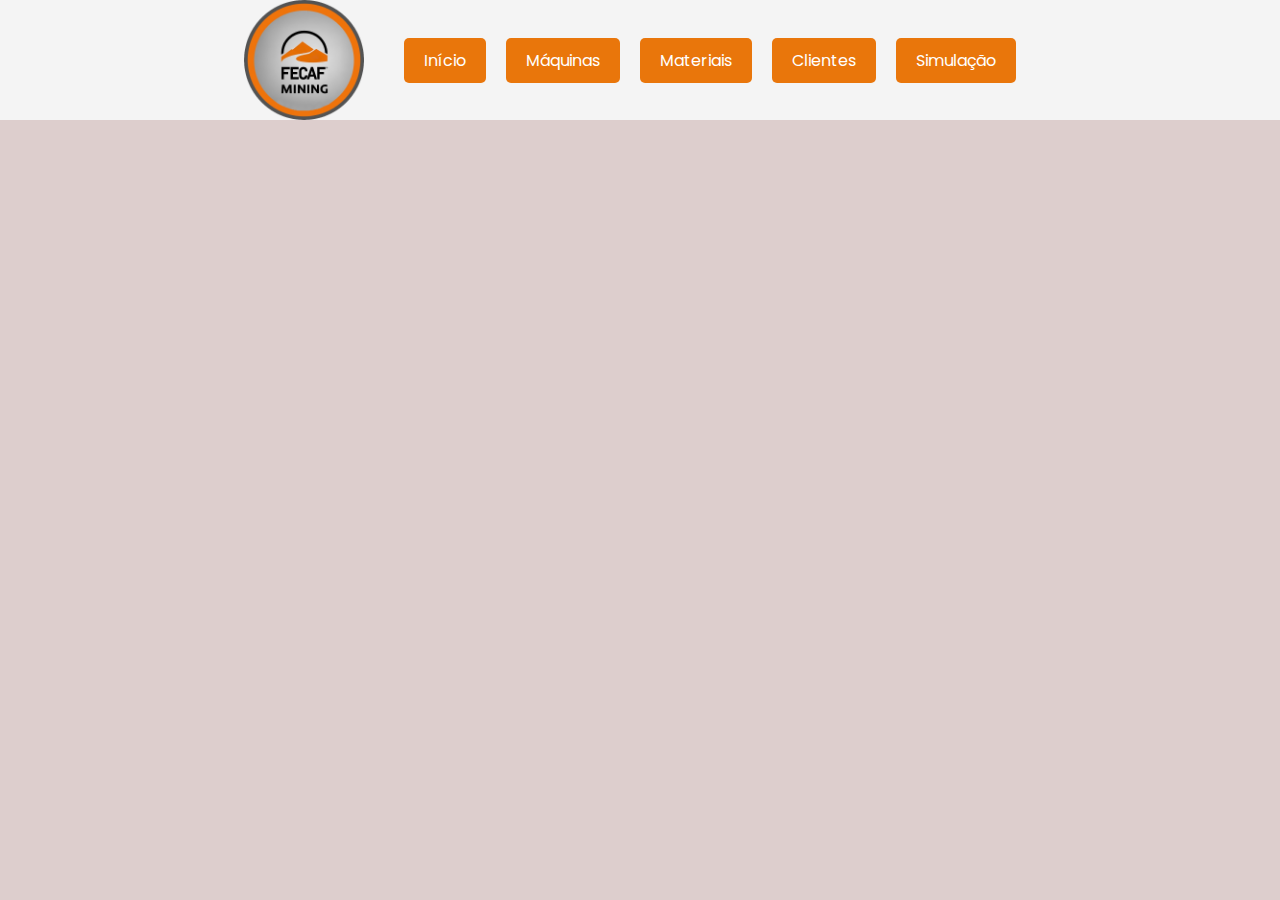
<file: html/index.html>
<!DOCTYPE html>
<html lang="pt-br">
<head>
    <meta charset="UTF-8">
    <meta name="viewport" content="width=device-width, initial-scale=1.0">
    <title>Mineradora</title>
    <link rel="stylesheet" type="text/css" href="../styles/style.css">
    <link rel="stylesheet" href="https://pyscript.net/latest/pyscript.css"/>
    <script defer src="https://pyscript.net/latest/pyscript.js"></script>
</head>
<header class="cabecalho">
    <div class="logo">
        <img src="../imagens/logo.png" alt="Logo da Mineradora">
    </div>
    <div class="centraliza-botoes">
        <button class="ribbon"><a href="index.html">Início</a></button>
        <button class="ribbon"><a href="maquinas.html">Máquinas</a></button>
        <button class="ribbon"><a href="materiais.html">Materiais</a></button>
        <button class="ribbon"><a href="clientes.html">Clientes</a></button>
        <button class="ribbon"><a href="simulacao.html">Simulação</a></button>
    </div>
</header>
<body>
    
</body>
</html>
</file>
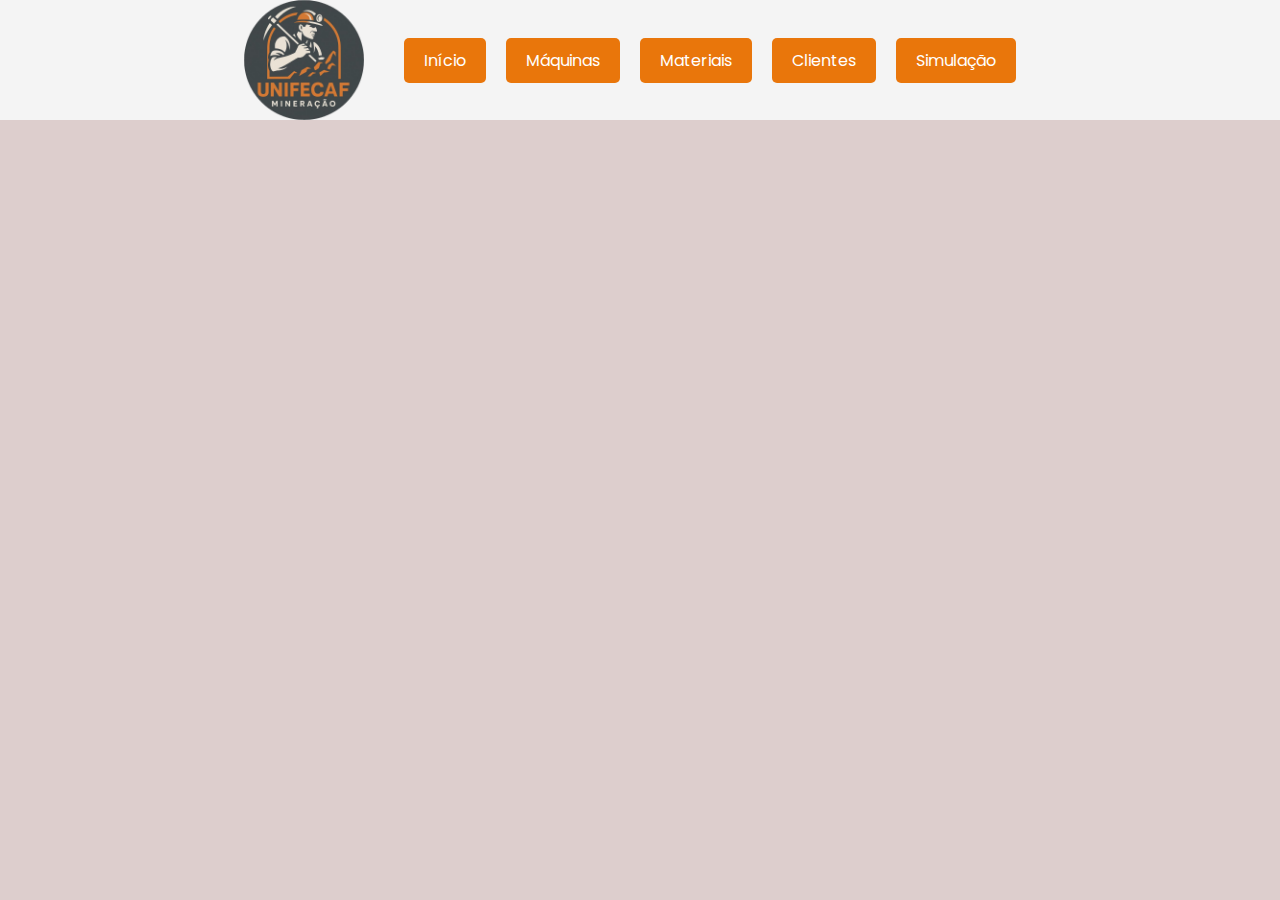
<file: Miner--Raiz-/html/index.html>
<!DOCTYPE html>
<html lang="pt-br">
<head>
    <meta charset="UTF-8">
    <meta name="viewport" content="width=device-width, initial-scale=1.0">
    <title>Mineradora</title>
    <link rel="stylesheet" type="text/css" href="../styles/style.css">
    <link rel="stylesheet" href="https://pyscript.net/latest/pyscript.css"/>
    <script defer src="https://pyscript.net/latest/pyscript.js"></script>
</head>
<header class="cabecalho">
    <div class="logo">
        <img src="../imagens/logo.png" alt="Logo da Mineradora">
    </div>
    <div class="centraliza-botoes">
        <button class="ribbon"><a href="index.html">Início</a></button>
        <button class="ribbon"><a href="maquinas.html">Máquinas</a></button>
        <button class="ribbon"><a href="materiais.html">Materiais</a></button>
        <button class="ribbon"><a href="clientes.html">Clientes</a></button>
        <button class="ribbon"><a href="simulacao.html">Simulação</a></button>
    </div>
</header>
<body>
    
</body>
</html>
</file>
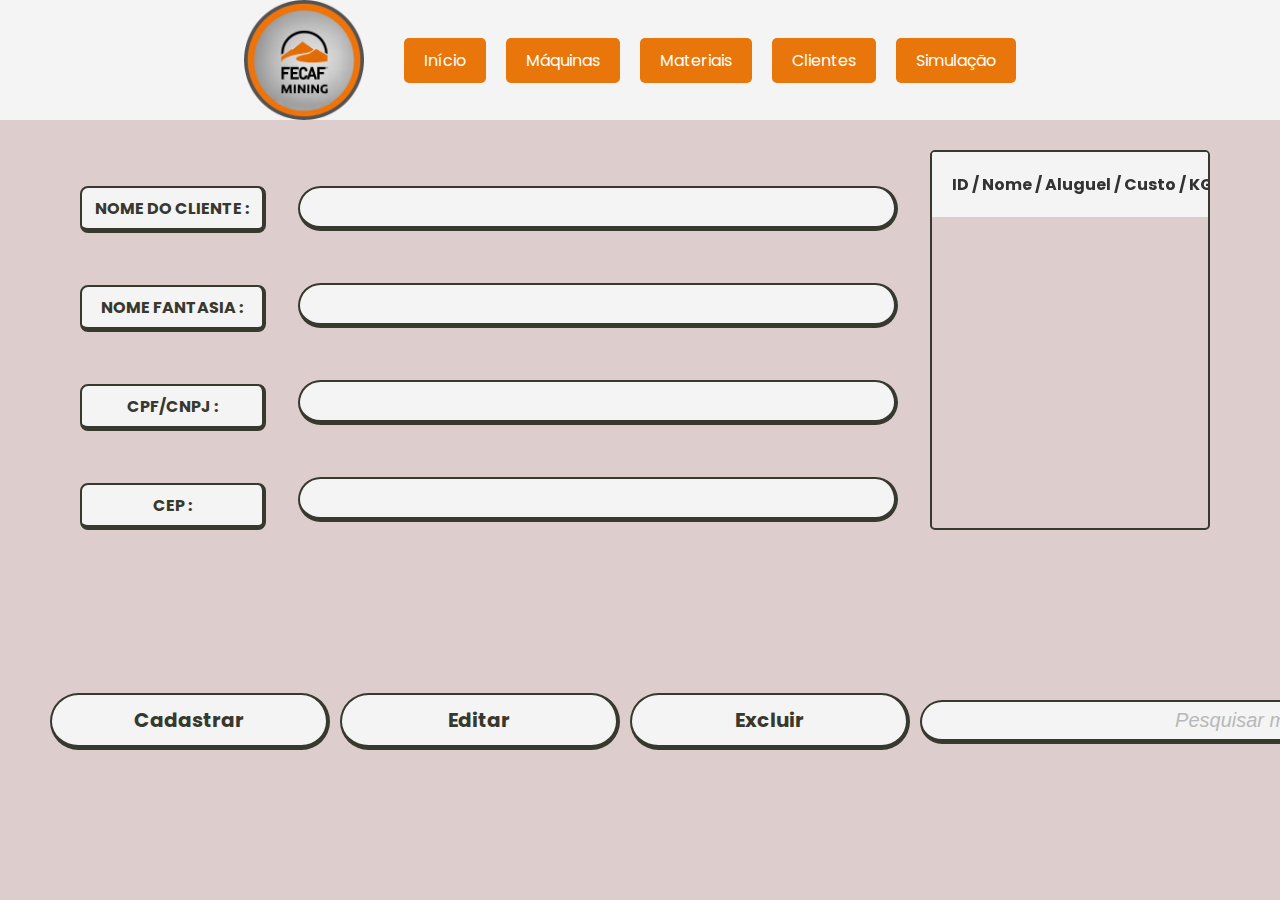
<file: html/clientes.html>
<!DOCTYPE html>
<html lang="pt-br">
<head>
    <meta charset="UTF-8">
    <meta name="viewport" content="width=device-width, initial-scale=1.0">
    <title>Mineradora</title>
    <link rel="stylesheet" type="text/css" href="../styles/style.css">
    <link rel="stylesheet" href="https://pyscript.net/latest/pyscript.css"/>
    <script defer src="https://pyscript.net/latest/pyscript.js"></script>
</head>
<body>
<header class="cabecalho">
    <div class="logo">
        <img src="../imagens/logo.png" alt="Logo da Mineradora">
    </div>
    <div class="centraliza-botoes">
        <button class="ribbon"><a href="index.html">Início</a></button>
        <button class="ribbon"><a href="maquinas.html">Máquinas</a></button>
        <button class="ribbon"><a href="materiais.html">Materiais</a></button>
        <button class="ribbon"><a href="clientes.html">Clientes</a></button>
        <button class="ribbon"><a href="simulacao.html">Simulação</a></button>
    </div>
</header>

<section class="info_section_vertical">
    <div class="info_section">
        <div class="info_col">
            <div class="info_edit"><b>NOME DO CLIENTE :</b></div>
            <div class="info_edit"><b>NOME FANTASIA :</b></div>
            <div class="info_edit"><b>CPF/CNPJ :</b></div>
            <div class="info_edit"><b>CEP :</b></div>
        </div>
        <div class="info_col">
            <div class="info_barra"></div>
            <div class="info_barra"></div>
            <div class="info_barra"></div>
            <div class="info_barra"></div>
        </div>
        <div class="list">
            <ul id="lista-clientes">
                <li class="fixado">ID&nbsp;/&nbsp;Nome&nbsp;/&nbsp;Aluguel&nbsp;/&nbsp;Custo&nbsp;/&nbsp;KG</li>
            </ul>
        </div>
    </div>
    <div class="Botoes2">
        <div class="Cadastrar"><b>Cadastrar</b></div>
        <div class="Editar"><b>Editar</b></div>
        <div class="Excluir"><b>Excluir</b></div>
        <input type="text" id="input-pesquisa" class="Pesquisar" placeholder="Pesquisar máquina...">
    </div>
</section>

    <script>
        document.addEventListener("DOMContentLoaded", function () {
            let editando = false;
            let clienteSelecionadoId = null;
            let originalTexts = [];
            const infoBarras = document.querySelectorAll(".info_barra");
            const cadastrarBtn = document.querySelector(".Cadastrar");
            const editarBtn = document.querySelector(".Editar");
            const excluirBtn = document.querySelector(".Excluir");
            const inputPesquisa = document.getElementById("input-pesquisa");

            const botoesContainer = document.createElement("div");
            botoesContainer.style.marginTop = "10px";
            botoesContainer.style.display = "flex";
            botoesContainer.style.gap = "10px";

            const confirmarBtn = document.createElement("button");
            confirmarBtn.innerText = "Confirmar";
            confirmarBtn.className = "ribbon";

            const cancelarBtn = document.createElement("button");
            cancelarBtn.innerText = "Cancelar";
            cancelarBtn.className = "ribbon";

            botoesContainer.appendChild(confirmarBtn);
            botoesContainer.appendChild(cancelarBtn);

            async function carregarClientes() {
                const response = await fetch("http://localhost:5000/clientes");
                const clientes = await response.json();
                const ul = document.getElementById("lista-clientes");
                ul.querySelectorAll("li:not(.fixado)").forEach(li => li.remove());
                clientes.forEach(cliente => {
                    const li = document.createElement("li");
                    li.innerText = `${cliente.id} - ${cliente.nome} / ${cliente.nome_fantasia} / ${cliente.cpf_cnpj} / ${cliente.cep}`;
                    li.addEventListener("click", function() {
                        clienteSelecionadoId = cliente.id;
                        infoBarras[0].innerText = cliente.nome;
                        infoBarras[1].innerText = cliente.nome_fantasia;
                        infoBarras[2].innerText = cliente.cpf_cnpj;
                        infoBarras[3].innerText = cliente.cep;
                    });
                    ul.appendChild(li);
                });
            }
            carregarClientes();

            // Pesquisa
            inputPesquisa.addEventListener("input", function () {
                const termo = inputPesquisa.value.toLowerCase();
                const lista = document.querySelectorAll("#lista-clientes li:not(.fixado)");
                lista.forEach(li => {
                    if (li.innerText.toLowerCase().includes(termo)) {
                        li.style.display = "";
                    } else {
                        li.style.display = "none";
                    }
                });
            });

            // Cadastro
            cadastrarBtn.addEventListener("click", () => {
                if (editando) return;
                originalTexts = Array.from(infoBarras).map(el => el.innerText);
                infoBarras.forEach(barra => {
                    barra.setAttribute("contenteditable", "true");
                    barra.innerText = "";
                });
                infoBarras[3].parentElement.appendChild(botoesContainer);
                editando = "cadastro";
            });

            // Edição
            editarBtn.addEventListener("click", () => {
                if (editando) return;
                const valores = Array.from(infoBarras).map(el => el.innerText.trim());
                if (
                    valores[0] === "valor 1" ||
                    valores[1] === "valor 2" ||
                    valores[2] === "valor 3" ||
                    valores[3] === "valor 4" ||
                    !clienteSelecionadoId
                ) {
                    mostrarPopup("Selecione um cliente da lista para editar.");
                    return;
                }
                originalTexts = valores;
                infoBarras.forEach(barra => barra.setAttribute("contenteditable", "true"));
                infoBarras[3].parentElement.appendChild(botoesContainer);
                editando = "edicao";
            });

            cancelarBtn.addEventListener("click", () => {
                infoBarras.forEach((barra, i) => {
                    barra.removeAttribute("contenteditable");
                    barra.innerText = originalTexts[i];
                });
                botoesContainer.remove();
                editando = false;
            });

            confirmarBtn.addEventListener("click", async () => {
                const [nome, nome_fantasia, cpf_cnpj, cep] = Array.from(infoBarras).map(el => el.innerText.trim());
                if (!nome || !nome_fantasia || !cpf_cnpj || !cep) {
                    mostrarPopup("Preencha todos os campos!");
                    return;
                }
                if (editando === "cadastro") {
                    try {
                        const resposta = await fetch("http://localhost:5000/clientes", {
                            method: "POST",
                            headers: { "Content-Type": "application/json" },
                            body: JSON.stringify({ nome, nome_fantasia, cpf_cnpj, cep })
                        });
                        if (resposta.ok) {
                            mostrarPopup("Cliente cadastrado com sucesso!");
                            infoBarras.forEach(barra => {
                                barra.removeAttribute("contenteditable");
                                barra.innerText = "";
                            });
                            botoesContainer.remove();
                            editando = false;
                            carregarClientes();
                        } else {
                            mostrarPopup("Erro ao cadastrar cliente.");
                        }
                    } catch (e) {
                        mostrarPopup("Erro de conexão com o servidor.");
                    }
                } else if (editando === "edicao") {
                    mostrarPopupConfirmacao(
                        `As informações do cliente <b>${nome}</b> estão prestes a serem editadas. Deseja continuar?`,
                        async () => {
                            try {
                                const resposta = await fetch(`http://localhost:5000/clientes/${clienteSelecionadoId}`, {
                                    method: "PUT",
                                    headers: { "Content-Type": "application/json" },
                                    body: JSON.stringify({ nome, nome_fantasia, cpf_cnpj, cep })
                                });
                                if (resposta.ok) {
                                    mostrarPopup("Cliente editado com sucesso!");
                                    infoBarras.forEach((barra, i) => {
                                        barra.removeAttribute("contenteditable");
                                        barra.innerText = "valor " + (i + 1);
                                    });
                                    botoesContainer.remove();
                                    editando = false;
                                    clienteSelecionadoId = null;
                                    carregarClientes();
                                } else {
                                    mostrarPopup("Erro ao editar cliente.");
                                }
                            } catch (e) {
                                mostrarPopup("Erro de conexão com o servidor.");
                            }
                        },
                        () => {
                            infoBarras.forEach((barra, i) => {
                                barra.removeAttribute("contenteditable");
                                barra.innerText = originalTexts[i];
                            });
                            botoesContainer.remove();
                            editando = false;
                        }
                    );
                }
            });

            // Excluir
            excluirBtn.addEventListener("click", () => {
                if (!clienteSelecionadoId) {
                    mostrarPopup("Selecione um cliente para excluir.");
                    return;
                }
                mostrarPopupConfirmacao(
                    `Tem certeza que deseja excluir o cliente <b>${infoBarras[0].innerText}</b>?`,
                    async () => {
                        try {
                            const resposta = await fetch(`http://localhost:5000/clientes/${clienteSelecionadoId}`, {
                                method: "DELETE"
                            });
                            if (resposta.ok) {
                                mostrarPopup("Cliente excluído com sucesso!");
                                clienteSelecionadoId = null;
                                carregarClientes();
                                infoBarras.forEach((barra, i) => barra.innerText = "valor " + (i + 1));
                            } else {
                                mostrarPopup("Erro ao excluir cliente.");
                            }
                        } catch (e) {
                            mostrarPopup("Erro de conexão com o servidor.");
                        }
                    },
                    () => {}
                );
            });

            // Funções de popup (simples e confirmação)
            function mostrarPopupConfirmacao(mensagem, onConfirm, onCancel) {
                let popup = document.getElementById("popup");
                if (!popup) {
                    popup = document.createElement("div");
                    popup.id = "popup";
                    popup.className = "popup-overlay";
                    document.body.appendChild(popup);
                }
                popup.innerHTML = `
                    <div class="popup-box">
                        <span id="popup-close" class="popup-close">×</span>
                        <p id="popup-message">${mensagem}</p>
                        <button id="popup-sim">SIM</button>
                        <button id="popup-nao">NÃO</button>
                    </div>
                `;
                popup.style.display = "flex";
                document.getElementById("popup-sim").onclick = () => {
                    popup.style.display = "none";
                    onConfirm();
                };
                document.getElementById("popup-nao").onclick = () => {
                    popup.style.display = "none";
                    if (onCancel) onCancel();
                };
                document.getElementById("popup-close").onclick = () => {
                    popup.style.display = "none";
                    if (onCancel) onCancel();
                };
            }

            function mostrarPopup(mensagem) {
                let popup = document.getElementById("popup");
                if (!popup) {
                    popup = document.createElement("div");
                    popup.id = "popup";
                    popup.className = "popup-overlay";
                    document.body.appendChild(popup);
                }
                popup.innerHTML = `
                    <div class="popup-box">
                        <span id="popup-close" class="popup-close">×</span>
                        <p id="popup-message">${mensagem}</p>
                    </div>
                `;
                popup.style.display = "flex";
                document.getElementById("popup-close").onclick = () => {
                    popup.style.display = "none";
                };
            }
        });
    </script>
    <div id="popup" style="display:none;" class="popup-overlay"></div>

</body>
</html>
</file>
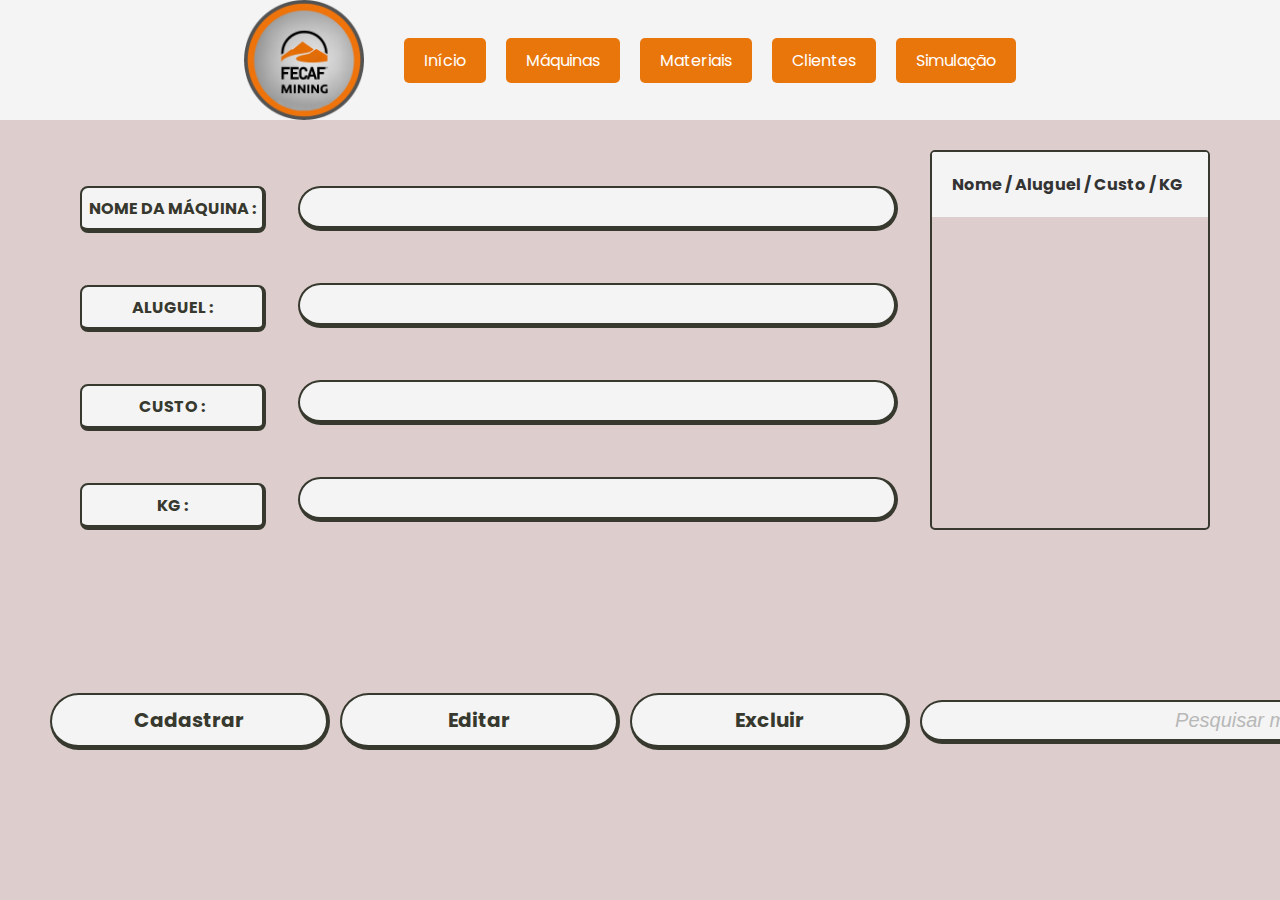
<file: html/maquinas.html>
<!DOCTYPE html>
<html lang="pt-br">
<head>
    <meta charset="UTF-8">
    <meta name="viewport" content="width=device-width, initial-scale=1.0">
    <title>Mineradora</title>
    <link rel="stylesheet" type="text/css" href="../styles/style.css">
    <link rel="stylesheet" href="https://pyscript.net/latest/pyscript.css"/>
    <script defer src="https://pyscript.net/latest/pyscript.js"></script>
</head>

<body>
    <header class="cabecalho">
        <div class="logo">
            <img src="../imagens/logo.png" alt="Logo da Mineradora">
        </div>
        <div class="centraliza-botoes">
            <button class="ribbon"><a href="index.html">Início</a></button>
            <button class="ribbon"><a href="maquinas.html">Máquinas</a></button>
            <button class="ribbon"><a href="materiais.html">Materiais</a></button>
            <button class="ribbon"><a href="clientes.html">Clientes</a></button>
            <button class="ribbon"><a href="simulacao.html">Simulação</a></button>
        </div>
    </header>
<section class="info_section_vertical">
    <div class="info_section">
        <div class="info_col">
            <div class="info_edit"><b>NOME DA MÁQUINA :</b></div>
            <div class="info_edit"><b>ALUGUEL :</b></div>
            <div class="info_edit"><b>CUSTO :</b></div>
            <div class="info_edit"><b>KG :</b></div>
        </div>
        <div class="info_col">
            <div class="info_barra"></div>
            <div class="info_barra"></div>
            <div class="info_barra"></div>
            <div class="info_barra"></div>
        </div>
        <div class="list">
            <ul id="lista-maquinas">
                <li class="fixado">Nome&nbsp;/&nbsp;Aluguel&nbsp;/&nbsp;Custo&nbsp;/&nbsp;KG</li>
            </ul>
        </div>
    </div>
    <div class="Botoes2">
        <div class="Cadastrar"><b>Cadastrar</b></div>
        <div class="Editar"><b>Editar</b></div>
        <div class="Excluir"><b>Excluir</b></div>
        <input type="text" id="input-pesquisa" class="Pesquisar" placeholder="Pesquisar máquina...">
    </div>
</section>
    <script>
document.addEventListener("DOMContentLoaded", function () {
    let editando = false;
    let maquinaSelecionadaId = null;
    let originalTexts = [];
    const infoBarras = document.querySelectorAll(".info_barra");
    const cadastrarBtn = document.querySelector(".Cadastrar");
    const editarBtn = document.querySelector(".Editar");
    const excluirBtn = document.querySelector(".Excluir");
    const inputPesquisa = document.getElementById("input-pesquisa");

    // Criação dos botões de confirmação/cancelamento (usados tanto para cadastro quanto edição)
    const botoesContainer = document.createElement("div");
    botoesContainer.style.marginTop = "10px";
    botoesContainer.style.display = "flex";
    botoesContainer.style.gap = "10px";

    const confirmarBtn = document.createElement("button");
    confirmarBtn.innerText = "Confirmar";
    confirmarBtn.className = "ribbon";

    const cancelarBtn = document.createElement("button");
    cancelarBtn.innerText = "Cancelar";
    cancelarBtn.className = "ribbon";

    botoesContainer.appendChild(confirmarBtn);
    botoesContainer.appendChild(cancelarBtn);

    // Carregar máquinas na lista
    async function carregarMaquinas() {
        const response = await fetch("http://localhost:5000/maquinas");
        const maquinas = await response.json();
        const ul = document.getElementById("lista-maquinas");
        // Limpa a lista antes de adicionar
        ul.querySelectorAll("li:not(.fixado)").forEach(li => li.remove());
        maquinas.forEach(maquina => {
            const li = document.createElement("li");
            li.innerText = `${maquina.id} - ${maquina.nome} / ${maquina.aluguel} / ${maquina.custo} / ${maquina.kg}`;
            li.addEventListener("click", function() {
                maquinaSelecionadaId = maquina.id;
                infoBarras[0].innerText = maquina.nome;
                infoBarras[1].innerText = maquina.aluguel;
                infoBarras[2].innerText = maquina.custo;
                infoBarras[3].innerText = maquina.kg;
            });
            ul.appendChild(li);
        });
    }
    carregarMaquinas();

    // Cadastro
    cadastrarBtn.addEventListener("click", () => {
        if (editando) return;
        originalTexts = Array.from(infoBarras).map(el => el.innerText);
        infoBarras.forEach(barra => {
            barra.setAttribute("contenteditable", "true");
            barra.innerText = "";
        });
        infoBarras[3].parentElement.appendChild(botoesContainer);
        editando = "cadastro";
    });

    // Edição
    editarBtn.addEventListener("click", () => {
        if (editando) return;
        const valores = Array.from(infoBarras).map(el => el.innerText.trim());
        if (
            valores[0] === "valor 1" ||
            valores[1] === "valor 2" ||
            valores[2] === "valor 3" ||
            valores[3] === "valor 4" ||
            !maquinaSelecionadaId
        ) {
            mostrarPopup("Selecione uma máquina da lista para editar.");
            return;
        }
        originalTexts = valores;
        infoBarras.forEach(barra => barra.setAttribute("contenteditable", "true"));
        infoBarras[3].parentElement.appendChild(botoesContainer);
        editando = "edicao";
    });

    cancelarBtn.addEventListener("click", () => {
        if (editando === "cadastro") {
            infoBarras.forEach((barra, i) => {
                barra.removeAttribute("contenteditable");
                barra.innerText = originalTexts[i];
            });
        } else if (editando === "edicao") {
            infoBarras.forEach((barra, i) => {
                barra.removeAttribute("contenteditable");
                barra.innerText = originalTexts[i];
            });
        }
        botoesContainer.remove();
        editando = false;
        // Não limpa maquinaSelecionadaId para manter seleção
    });

    confirmarBtn.addEventListener("click", async () => {
        const [nome, aluguel, custo, kg] = Array.from(infoBarras).map(el => el.innerText.trim());
        if (!nome || !aluguel || !custo || !kg) {
            mostrarPopup("Preencha todos os campos!");
            return;
        }
        if (editando === "cadastro") {
            // Cadastro
            const dados = {
                nome: String(nome),
                aluguel: parseFloat(aluguel),
                custo: parseFloat(custo),
                kg: parseInt(kg)
            };
            try {
                const resposta = await fetch("http://localhost:5000/maquinas", {
                    method: "POST",
                    headers: { "Content-Type": "application/json" },
                    body: JSON.stringify(dados)
                });
                if (resposta.ok) {
                    mostrarPopup("Máquina cadastrada com sucesso!");
                    infoBarras.forEach(barra => {
                        barra.removeAttribute("contenteditable");
                        barra.innerText = "";
                    });
                    botoesContainer.remove();
                    editando = false;
                    carregarMaquinas();
                } else {
                    const erro = await resposta.text();
                    mostrarPopup("Erro ao cadastrar máquina.");
                    console.error("Erro do servidor:", erro);
                }
            } catch (e) {
                mostrarPopup("Erro de conexão com o servidor.");
                console.error("Erro de rede:", e);
            }
        } else if (editando === "edicao") {
            // Edição
            mostrarPopupConfirmacao(
                `As informações da máquina <b>${nome}</b> com o id <b>${maquinaSelecionadaId}</b> estão prestes a serem editadas, você realmente deseja fazer isso?`,
                async () => {
                    try {
                        const resposta = await fetch(`http://localhost:5000/maquinas/${maquinaSelecionadaId}`, {
                            method: "PUT",
                            headers: { "Content-Type": "application/json" },
                            body: JSON.stringify({ nome, aluguel, custo, kg })
                        });
                        if (resposta.ok) {
                            mostrarPopup("Máquina editada com sucesso!");
                            infoBarras.forEach((barra, i) => {
                                barra.removeAttribute("contenteditable");
                                barra.innerText = "valor " + (i + 1);
                            });
                            botoesContainer.remove();
                            editando = false;
                            maquinaSelecionadaId = null;
                            carregarMaquinas();
                        } else {
                            const erro = await resposta.text();
                            mostrarPopup("Erro ao editar máquina.");
                            console.error("Erro do servidor:", erro);
                        }
                    } catch (e) {
                        mostrarPopup("Erro de conexão com o servidor.");
                        console.error("Erro de rede:", e);
                    }
                },
                () => {
                    // Se NÃO, cancela a operação
                    infoBarras.forEach((barra, i) => {
                        barra.removeAttribute("contenteditable");
                        barra.innerText = originalTexts[i];
                    });
                    botoesContainer.remove();
                    editando = false;
                }
            );
        }
    });

    excluirBtn.addEventListener("click", () => {
        if (!maquinaSelecionadaId) {
            mostrarPopup("Selecione uma máquina para excluir.");
            return;
        }
        mostrarPopupConfirmacao(
            `Tem certeza que deseja excluir a máquina de id <b>${maquinaSelecionadaId}</b>?`,
            async () => {
                try {
                    const resposta = await fetch(`http://localhost:5000/maquinas/${maquinaSelecionadaId}`, {
                        method: "DELETE"
                    });
                    if (resposta.ok) {
                        mostrarPopup("Máquina excluída com sucesso!");
                        maquinaSelecionadaId = null;
                        carregarMaquinas();
                        // Limpa campos info_barra se quiser
                    } else {
                        mostrarPopup("Erro ao excluir máquina.");
                    }
                } catch (e) {
                    mostrarPopup("Erro de conexão com o servidor.");
                }
            },
            () => {} // Cancelar não faz nada
        );
    });

    // Função para mostrar popup de confirmação
    function mostrarPopupConfirmacao(mensagem, onConfirm, onCancel) {
        let popup = document.getElementById("popup");
        popup.innerHTML = `
            <div class="popup-box">
                <span id="popup-close" class="popup-close">×</span>
                <p id="popup-message">${mensagem}</p>
                <button id="popup-sim">SIM</button>
                <button id="popup-nao">NÃO</button>
            </div>
        `;
        popup.style.display = "flex";
        document.getElementById("popup-sim").onclick = () => {
            popup.style.display = "none";
            onConfirm();
        };
        document.getElementById("popup-nao").onclick = () => {
            popup.style.display = "none";
            if (onCancel) onCancel();
        };
        document.getElementById("popup-close").onclick = () => {
            popup.style.display = "none";
            if (onCancel) onCancel();
        };
    }

    // Função para mostrar popup simples
    function mostrarPopup(mensagem) {
        let popup = document.getElementById("popup");
        popup.innerHTML = `
            <div class="popup-box">
                <span id="popup-close" class="popup-close">×</span>
                <p id="popup-message">${mensagem}</p>
            </div>
        `;
        popup.style.display = "flex";
        document.getElementById("popup-close").onclick = () => {
            popup.style.display = "none";
        };
    }

    inputPesquisa.addEventListener("input", function () {
        const termo = inputPesquisa.value.toLowerCase();
        const lista = document.querySelectorAll("#lista-maquinas li:not(.fixado)");
        lista.forEach(li => {
            if (li.innerText.toLowerCase().includes(termo)) {
                li.style.display = "";
            } else {
                li.style.display = "none";
            }
        });
    });
});
</script>

<div id="popup" style="display:none;" class="popup-overlay">
    <div class="popup-box">
        <span id="popup-close" class="popup-close">×</span>
        <p id="popup-message"></p>
    </div>
</div>


</body>
</html>
</file>
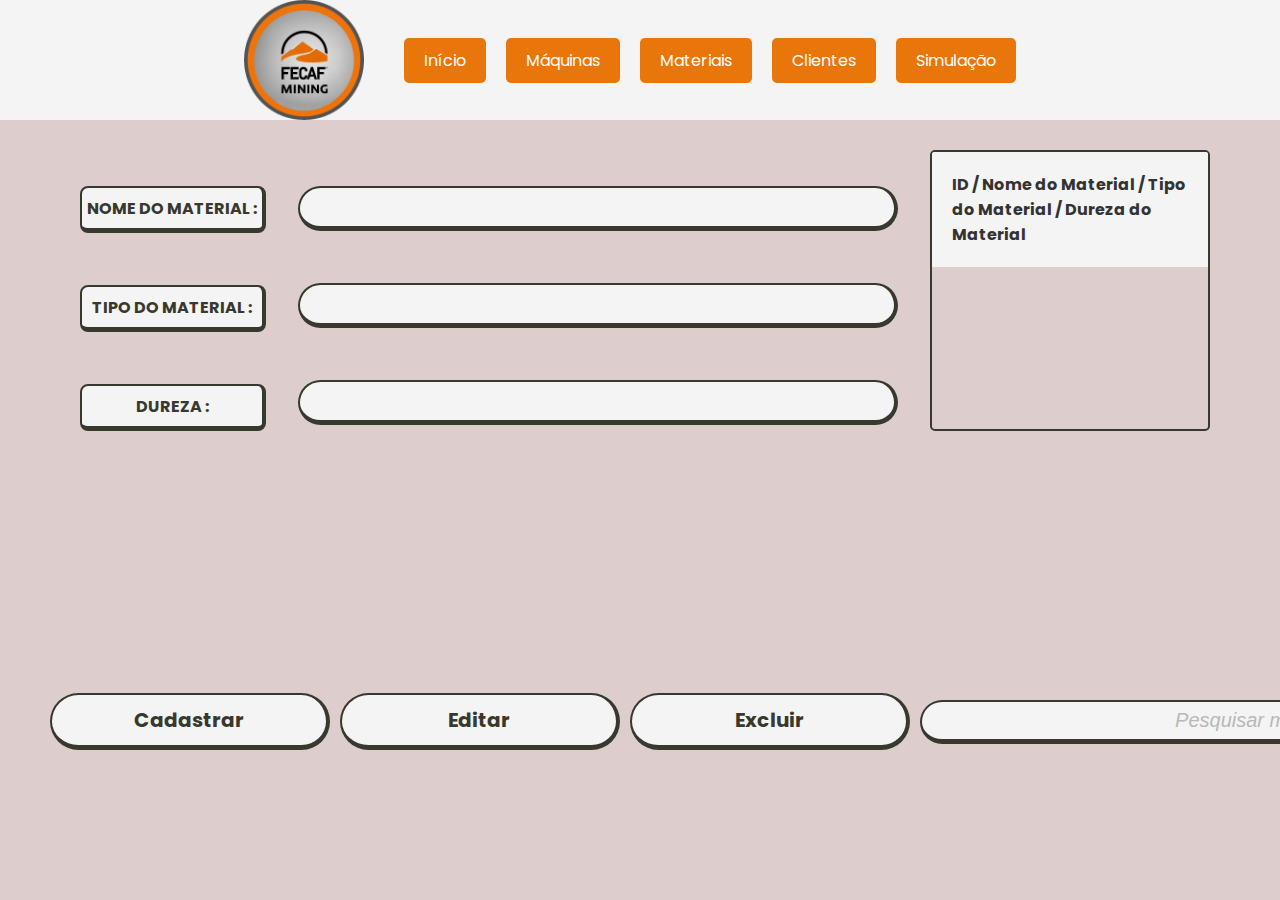
<file: html/materiais.html>
<!DOCTYPE html>
<html lang="pt-br">
<head>
    <meta charset="UTF-8">
    <meta name="viewport" content="width=device-width, initial-scale=1.0">
    <title>Mineradora</title>
    <link rel="stylesheet" type="text/css" href="../styles/style.css">
    <link rel="stylesheet" href="https://pyscript.net/latest/pyscript.css"/>
    <script defer src="https://pyscript.net/latest/pyscript.js"></script>
</head>
<body>
<header class="cabecalho">
    <div class="logo">
        <img src="../imagens/logo.png" alt="Logo da Mineradora">
    </div>
    <div class="centraliza-botoes">
        <button class="ribbon"><a href="index.html">Início</a></button>
        <button class="ribbon"><a href="maquinas.html">Máquinas</a></button>
        <button class="ribbon"><a href="materiais.html">Materiais</a></button>
        <button class="ribbon"><a href="clientes.html">Clientes</a></button>
        <button class="ribbon"><a href="simulacao.html">Simulação</a></button>
    </div>
</header>

<section class="info_section_vertical">

<div class="info_section">
    <div class="info_col">
        <div class="info_edit"><b>NOME DO MATERIAL :</b></div>
        <div class="info_edit"><b>TIPO DO MATERIAL :</b></div>
        <div class="info_edit"><b>DUREZA :</b></div>
    </div>
    <div class="info_col">
        <div class="info_barra"></div>
        <div class="info_barra"></div>
        <div class="info_barra"></div>
    </div>
    <div class="list">
        <ul id="lista-materiais">
            <li class="fixado">ID&nbsp;/&nbsp;Nome do Material&nbsp;/&nbsp;Tipo do Material&nbsp;/&nbsp;Dureza do Material</li>
        </ul>
    </div>

</div>

    <div class="Botoes2">
        <div class="Cadastrar"><b>Cadastrar</b></div>
        <div class="Editar"><b>Editar</b></div>
        <div class="Excluir"><b>Excluir</b></div>
        <input type="text" id="input-pesquisa" class="Pesquisar" placeholder="Pesquisar máquina...">
    </div>
    
</section>


    <script>
        document.addEventListener("DOMContentLoaded", function() {
            async function carregarClientes() {
                const response = await fetch("http://localhost:5000/materiais");
                const clientes = await response.json();
                console.log(clientes); // Veja o que chega da API
                const ul = document.getElementById("lista-materiais");
                clientes.forEach(materiais => {
                    const li = document.createElement("li");
                    li.innerText = `${materiais.nome} / ${materiais.tipo} / ${materiais.dureza}Kg`;
                    ul.appendChild(li);
                });
            }
            carregarClientes();
        });

document.addEventListener("DOMContentLoaded", function () {
    let editando = false;
    let materialSelecionadoId = null;
    let originalTexts = [];
    const infoBarras = document.querySelectorAll(".info_barra");
    const cadastrarBtn = document.querySelector(".Cadastrar");
    const editarBtn = document.querySelector(".Editar");
    const excluirBtn = document.querySelector(".Excluir");
    const inputPesquisa = document.getElementById("input-pesquisa");

    const botoesContainer = document.createElement("div");
    botoesContainer.style.marginTop = "10px";
    botoesContainer.style.display = "flex";
    botoesContainer.style.gap = "10px";

    const confirmarBtn = document.createElement("button");
    confirmarBtn.innerText = "Confirmar";
    confirmarBtn.className = "ribbon";

    const cancelarBtn = document.createElement("button");
    cancelarBtn.innerText = "Cancelar";
    cancelarBtn.className = "ribbon";

    botoesContainer.appendChild(confirmarBtn);
    botoesContainer.appendChild(cancelarBtn);

    async function carregarMateriais() {
        const response = await fetch("http://localhost:5000/materiais");
        const materiais = await response.json();
        const ul = document.getElementById("lista-materiais");
        ul.querySelectorAll("li:not(.fixado)").forEach(li => li.remove());
        materiais.forEach(material => {
            const li = document.createElement("li");
            li.innerText = `${material.id} - ${material.nome} / ${material.tipo} / ${material.dureza}`;
            li.addEventListener("click", function() {
                materialSelecionadoId = material.id;
                infoBarras[0].innerText = material.nome;
                infoBarras[1].innerText = material.tipo;
                infoBarras[2].innerText = material.dureza;
            });
            ul.appendChild(li);
        });
    }
    carregarMateriais();

    // Pesquisa
    inputPesquisa.addEventListener("input", function () {
        const termo = inputPesquisa.value.toLowerCase();
        const lista = document.querySelectorAll("#lista-materiais li:not(.fixado)");
        lista.forEach(li => {
            if (li.innerText.toLowerCase().includes(termo)) {
                li.style.display = "";
            } else {
                li.style.display = "none";
            }
        });
    });

    // Cadastro
    cadastrarBtn.addEventListener("click", () => {
        if (editando) return;
        originalTexts = Array.from(infoBarras).map(el => el.innerText);
        infoBarras.forEach(barra => {
            barra.setAttribute("contenteditable", "true");
            barra.innerText = "";
        });
        infoBarras[2].parentElement.appendChild(botoesContainer);
        editando = "cadastro";
    });

    // Edição
    editarBtn.addEventListener("click", () => {
        if (editando) return;
        const valores = Array.from(infoBarras).map(el => el.innerText.trim());
        if (
            valores[0] === "valor 1" ||
            valores[1] === "valor 2" ||
            valores[2] === "valor 3" ||
            !materialSelecionadoId
        ) {
            mostrarPopup("Selecione um material da lista para editar.");
            return;
        }
        originalTexts = valores;
        infoBarras.forEach(barra => barra.setAttribute("contenteditable", "true"));
        infoBarras[2].parentElement.appendChild(botoesContainer);
        editando = "edicao";
    });

    cancelarBtn.addEventListener("click", () => {
        infoBarras.forEach((barra, i) => {
            barra.removeAttribute("contenteditable");
            barra.innerText = originalTexts[i];
        });
        botoesContainer.remove();
        editando = false;
    });

    confirmarBtn.addEventListener("click", async () => {
        const [nome, tipo, dureza] = Array.from(infoBarras).map(el => el.innerText.trim());
        if (!nome || !tipo || !dureza) {
            mostrarPopup("Preencha todos os campos!");
            return;
        }
        if (editando === "cadastro") {
            try {
                const resposta = await fetch("http://localhost:5000/materiais", {
                    method: "POST",
                    headers: { "Content-Type": "application/json" },
                    body: JSON.stringify({ nome, tipo, dureza })
                });
                if (resposta.ok) {
                    mostrarPopup("Material cadastrado com sucesso!");
                    infoBarras.forEach(barra => {
                        barra.removeAttribute("contenteditable");
                        barra.innerText = "";
                    });
                    botoesContainer.remove();
                    editando = false;
                    carregarMateriais();
                } else {
                    mostrarPopup("Erro ao cadastrar material.");
                }
            } catch (e) {
                mostrarPopup("Erro de conexão com o servidor.");
            }
        } else if (editando === "edicao") {
            mostrarPopupConfirmacao(
                `As informações do material <b>${nome}</b> estão prestes a serem editadas. Deseja continuar?`,
                async () => {
                    try {
                        const resposta = await fetch(`http://localhost:5000/materiais/${materialSelecionadoId}`, {
                            method: "PUT",
                            headers: { "Content-Type": "application/json" },
                            body: JSON.stringify({ nome, tipo, dureza })
                        });
                        if (resposta.ok) {
                            mostrarPopup("Material editado com sucesso!");
                            infoBarras.forEach((barra, i) => {
                                barra.removeAttribute("contenteditable");
                                barra.innerText = "valor " + (i + 1);
                            });
                            botoesContainer.remove();
                            editando = false;
                            materialSelecionadoId = null;
                            carregarMateriais();
                        } else {
                            mostrarPopup("Erro ao editar material.");
                        }
                    } catch (e) {
                        mostrarPopup("Erro de conexão com o servidor.");
                    }
                },
                () => {
                    infoBarras.forEach((barra, i) => {
                        barra.removeAttribute("contenteditable");
                        barra.innerText = originalTexts[i];
                    });
                    botoesContainer.remove();
                    editando = false;
                }
            );
        }
    });

    // Excluir
    excluirBtn.addEventListener("click", () => {
        if (!materialSelecionadoId) {
            mostrarPopup("Selecione um material para excluir.");
            return;
        }
        mostrarPopupConfirmacao(
            `Tem certeza que deseja excluir o material <b>${infoBarras[0].innerText}</b>?`,
            async () => {
                try {
                    const resposta = await fetch(`http://localhost:5000/materiais/${materialSelecionadoId}`, {
                        method: "DELETE"
                    });
                    if (resposta.ok) {
                        mostrarPopup("Material excluído com sucesso!");
                        materialSelecionadoId = null;
                        carregarMateriais();
                        infoBarras.forEach((barra, i) => barra.innerText = "valor " + (i + 1));
                    } else {
                        mostrarPopup("Erro ao excluir material.");
                    }
                } catch (e) {
                    mostrarPopup("Erro de conexão com o servidor.");
                }
            },
            () => {}
        );
    });

    // Funções de popup (simples e confirmação)
    function mostrarPopupConfirmacao(mensagem, onConfirm, onCancel) {
        let popup = document.getElementById("popup");
        if (!popup) {
            popup = document.createElement("div");
            popup.id = "popup";
            popup.className = "popup-overlay";
            document.body.appendChild(popup);
        }
        popup.innerHTML = `
            <div class="popup-box">
                <span id="popup-close" class="popup-close">×</span>
                <p id="popup-message">${mensagem}</p>
                <button id="popup-sim">SIM</button>
                <button id="popup-nao">NÃO</button>
            </div>
        `;
        popup.style.display = "flex";
        document.getElementById("popup-sim").onclick = () => {
            popup.style.display = "none";
            onConfirm();
        };
        document.getElementById("popup-nao").onclick = () => {
            popup.style.display = "none";
            if (onCancel) onCancel();
        };
        document.getElementById("popup-close").onclick = () => {
            popup.style.display = "none";
            if (onCancel) onCancel();
        };
    }

    function mostrarPopup(mensagem) {
        let popup = document.getElementById("popup");
        if (!popup) {
            popup = document.createElement("div");
            popup.id = "popup";
            popup.className = "popup-overlay";
            document.body.appendChild(popup);
        }
        popup.innerHTML = `
            <div class="popup-box">
                <span id="popup-close" class="popup-close">×</span>
                <p id="popup-message">${mensagem}</p>
            </div>
        `;
        popup.style.display = "flex";
        document.getElementById("popup-close").onclick = () => {
            popup.style.display = "none";
        };
    }
});
</script>
<div id="popup" style="display:none;" class="popup-overlay"></div>
</body>
</html>
</file>
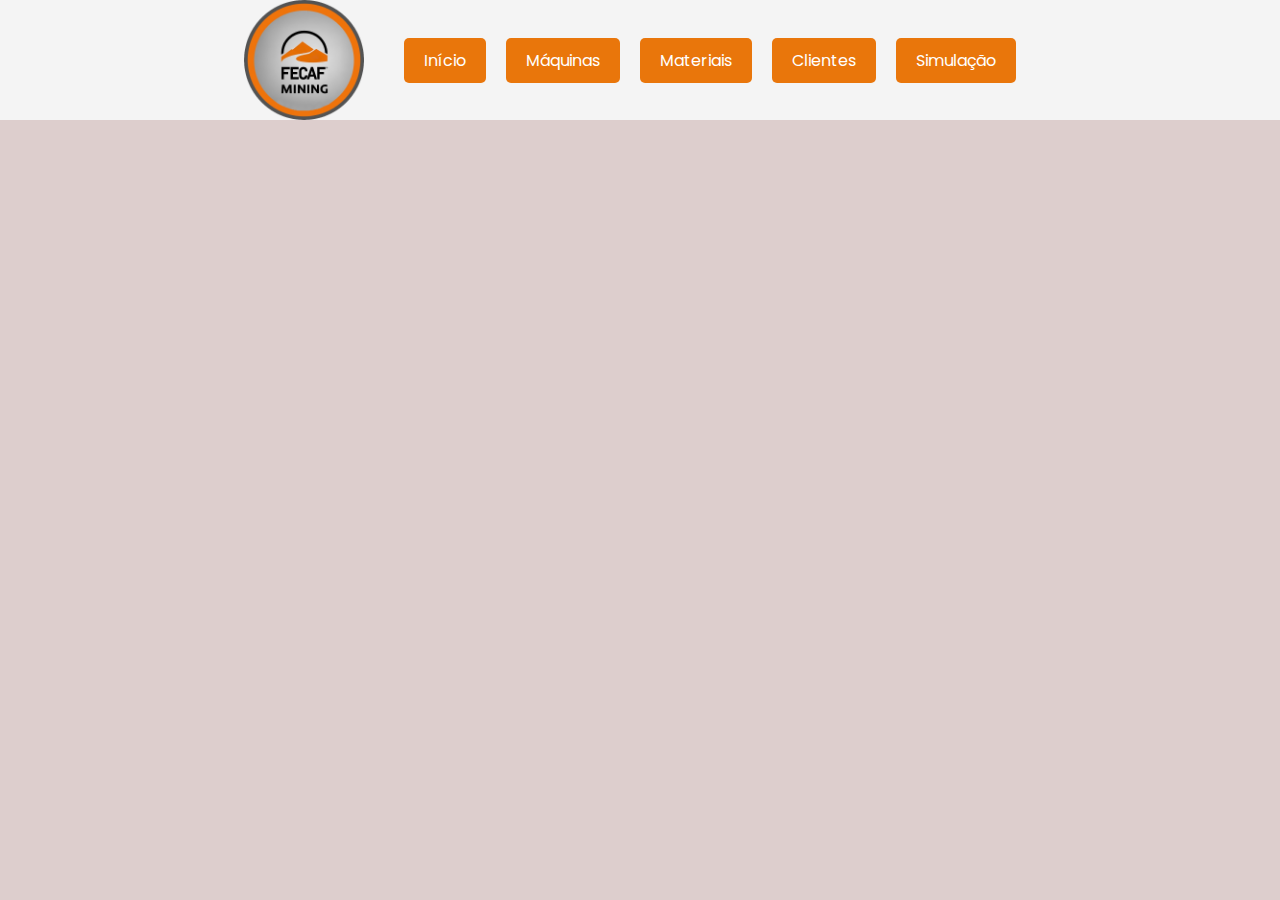
<file: html/simulacao.html>
<!DOCTYPE html>
<html lang="pt-br">
<head>
    <meta charset="UTF-8">
    <meta name="viewport" content="width=device-width, initial-scale=1.0">
    <title>Mineradora</title>
    <link rel="stylesheet" type="text/css" href="../styles/style.css">
    <link rel="stylesheet" href="https://pyscript.net/latest/pyscript.css"/>
    <script defer src="https://pyscript.net/latest/pyscript.js"></script>
</head>
<body>
<header class="cabecalho">
    <div class="logo">
        <img src="../imagens/logo.png" alt="Logo da Mineradora">
    </div>
    <div class="centraliza-botoes">
        <button class="ribbon"><a href="index.html">Início</a></button>
        <button class="ribbon"><a href="maquinas.html">Máquinas</a></button>
        <button class="ribbon"><a href="materiais.html">Materiais</a></button>
        <button class="ribbon"><a href="clientes.html">Clientes</a></button>
        <button class="ribbon"><a href="simulacao.html">Simulação</a></button>
    </div>
</header>



</body>
</html>
</file>
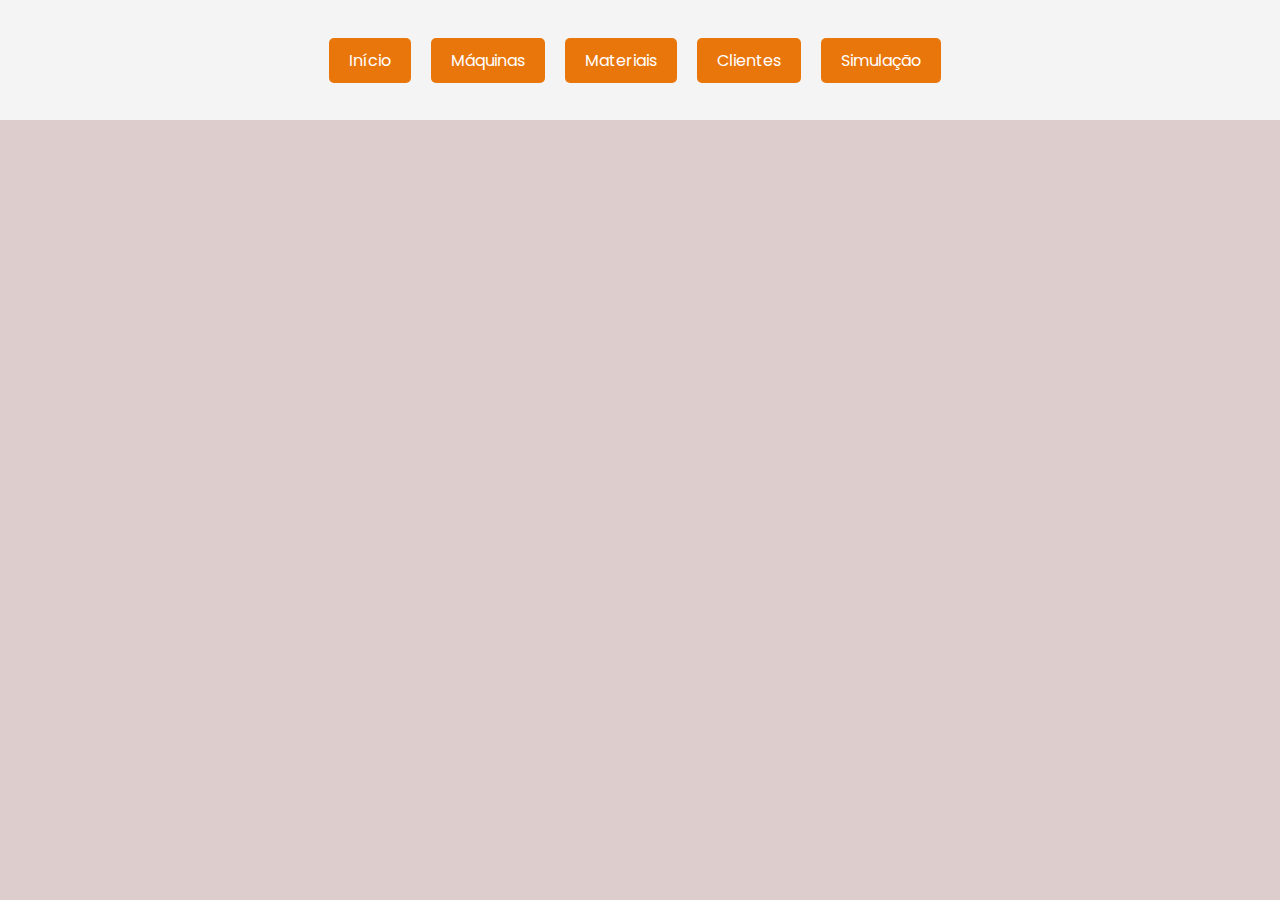
<file: Miner--Raiz-/html/clientes.html>
<!DOCTYPE html>
<html lang="pt-br">
<head>
    <meta charset="UTF-8">
    <meta name="viewport" content="width=device-width, initial-scale=1.0">
    <title>Mineradora</title>
    <link rel="stylesheet" type="text/css" href="../styles/style.css">
</head>
<header class="cabecalho">
    <div class="centraliza-botoes">
        <button class="ribbon"><a href="index.html">Início</a></button>
        <button class="ribbon"><a href="maquinas.html">Máquinas</a></button>
        <button class="ribbon"><a href="materiais.html">Materiais</a></button>
        <button class="ribbon"><a href="clientes.html">Clientes</a></button>
        <button class="ribbon"><a href="simulacao.html">Simulação</a></button>
    </div>
</header>
<body>

</body>
</html>
</file>
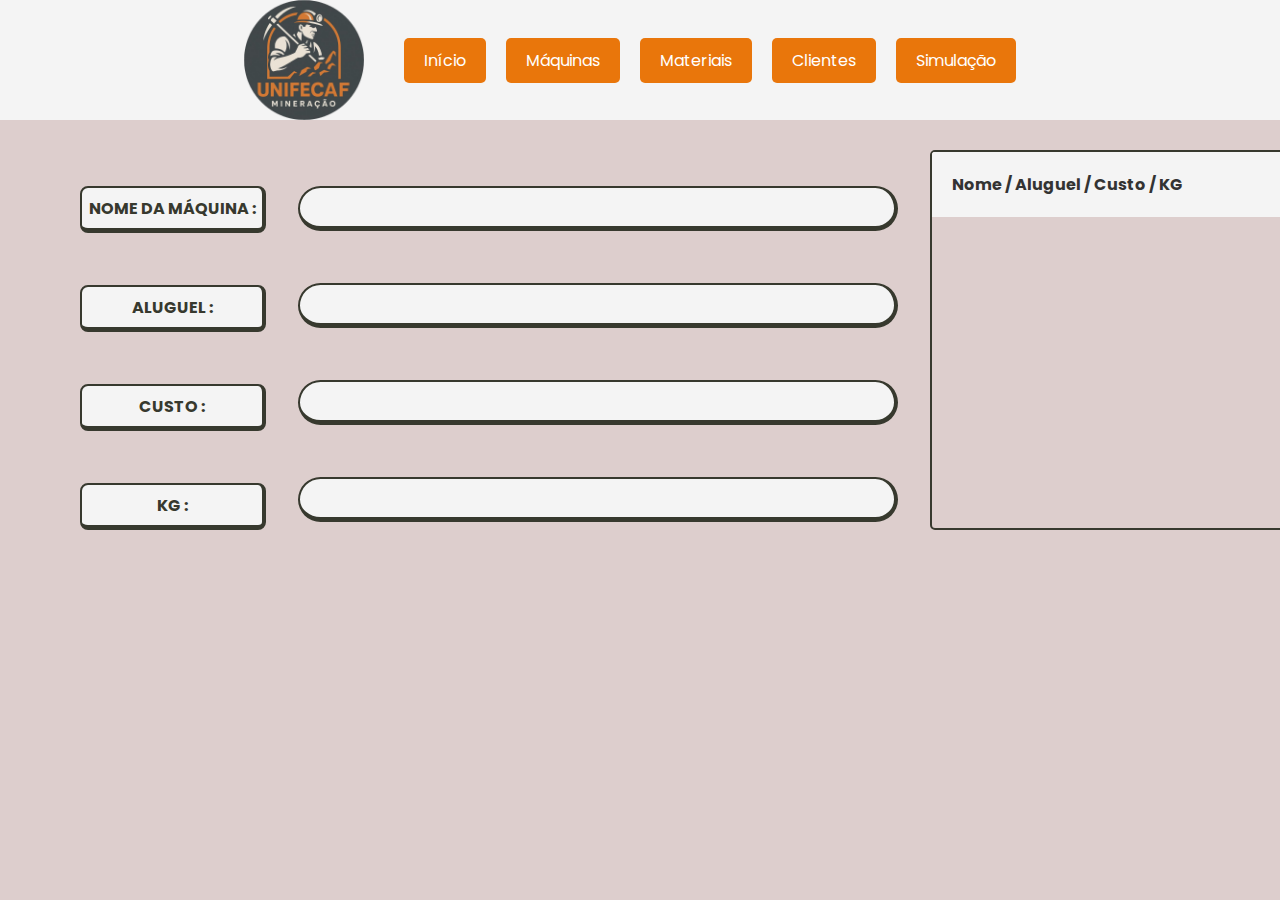
<file: Miner--Raiz-/html/maquinas.html>
<!DOCTYPE html>
<html lang="pt-br">
<head>
    <meta charset="UTF-8">
    <meta name="viewport" content="width=device-width, initial-scale=1.0">
    <title>Mineradora</title>
    <link rel="stylesheet" type="text/css" href="../styles/style.css">
    <link rel="stylesheet" href="https://pyscript.net/latest/pyscript.css"/>
    <script defer src="https://pyscript.net/latest/pyscript.js"></script>
</head>

<body>
    <header class="cabecalho">
        <div class="logo">
            <img src="../imagens/logo.png" alt="Logo da Mineradora">
        </div>
        <div class="centraliza-botoes">
            <button class="ribbon"><a href="index.html">Início</a></button>
            <button class="ribbon"><a href="maquinas.html">Máquinas</a></button>
            <button class="ribbon"><a href="materiais.html">Materiais</a></button>
            <button class="ribbon"><a href="clientes.html">Clientes</a></button>
            <button class="ribbon"><a href="simulacao.html">Simulação</a></button>
        </div>
    </header>
<section class="info_section_vertical">
    <div class="info_section">
        <div class="info_col">
            <div class="info_edit"><b>NOME DA MÁQUINA :</b></div>
            <div class="info_edit"><b>ALUGUEL :</b></div>
            <div class="info_edit"><b>CUSTO :</b></div>
            <div class="info_edit"><b>KG :</b></div>
        </div>
        <div class="info_col">
            <div class="info_barra"></div>
            <div class="info_barra"></div>
            <div class="info_barra"></div>
            <div class="info_barra"></div>
        </div>
        <div class="list">
            <ul id="lista-maquinas">
                <li class="fixado">Nome&nbsp;/&nbsp;Aluguel&nbsp;/&nbsp;Custo&nbsp;/&nbsp;KG</li>
            </ul>
        </div>
    </div>
    <div class="Botoes2">
        <div class="Cadastrar"><b>Cadastrar</b></div>
        <div class="Editar"><b>Editar</b></div>
        <div class="Excluir"><b>Excluir</b></div>
        <input type="text" id="input-pesquisa" class="Pesquisar" placeholder="Pesquisar máquina...">
    </div>
</section>
    <script>
document.addEventListener("DOMContentLoaded", function () {
    let editando = false;
    let maquinaSelecionadaId = null;
    let originalTexts = [];
    const infoBarras = document.querySelectorAll(".info_barra");
    const cadastrarBtn = document.querySelector(".Cadastrar");
    const editarBtn = document.querySelector(".Editar");
    const excluirBtn = document.querySelector(".Excluir");
    const inputPesquisa = document.getElementById("input-pesquisa");

    // Criação dos botões de confirmação/cancelamento (usados tanto para cadastro quanto edição)
    const botoesContainer = document.createElement("div");
    botoesContainer.style.marginTop = "10px";
    botoesContainer.style.display = "flex";
    botoesContainer.style.gap = "10px";

    const confirmarBtn = document.createElement("button");
    confirmarBtn.innerText = "Confirmar";
    confirmarBtn.className = "ribbon";

    const cancelarBtn = document.createElement("button");
    cancelarBtn.innerText = "Cancelar";
    cancelarBtn.className = "ribbon";

    botoesContainer.appendChild(confirmarBtn);
    botoesContainer.appendChild(cancelarBtn);

    // Carregar máquinas na lista
    async function carregarMaquinas() {
        const response = await fetch("http://localhost:5000/maquinas");
        const maquinas = await response.json();
        const ul = document.getElementById("lista-maquinas");
        // Limpa a lista antes de adicionar
        ul.querySelectorAll("li:not(.fixado)").forEach(li => li.remove());
        maquinas.forEach(maquina => {
            const li = document.createElement("li");
            li.innerText = `${maquina.id} - ${maquina.nome} / ${maquina.aluguel} / ${maquina.custo} / ${maquina.kg}`;
            li.addEventListener("click", function() {
                maquinaSelecionadaId = maquina.id;
                infoBarras[0].innerText = maquina.nome;
                infoBarras[1].innerText = maquina.aluguel;
                infoBarras[2].innerText = maquina.custo;
                infoBarras[3].innerText = maquina.kg;
            });
            ul.appendChild(li);
        });
    }
    carregarMaquinas();

    // Cadastro
    cadastrarBtn.addEventListener("click", () => {
        if (editando) return;
        originalTexts = Array.from(infoBarras).map(el => el.innerText);
        infoBarras.forEach(barra => {
            barra.setAttribute("contenteditable", "true");
            barra.innerText = "";
        });
        infoBarras[3].parentElement.appendChild(botoesContainer);
        editando = "cadastro";
    });

    // Edição
    editarBtn.addEventListener("click", () => {
        if (editando) return;
        const valores = Array.from(infoBarras).map(el => el.innerText.trim());
        if (
            valores[0] === "valor 1" ||
            valores[1] === "valor 2" ||
            valores[2] === "valor 3" ||
            valores[3] === "valor 4" ||
            !maquinaSelecionadaId
        ) {
            mostrarPopup("Selecione uma máquina da lista para editar.");
            return;
        }
        originalTexts = valores;
        infoBarras.forEach(barra => barra.setAttribute("contenteditable", "true"));
        infoBarras[3].parentElement.appendChild(botoesContainer);
        editando = "edicao";
    });

    cancelarBtn.addEventListener("click", () => {
        if (editando === "cadastro") {
            infoBarras.forEach((barra, i) => {
                barra.removeAttribute("contenteditable");
                barra.innerText = originalTexts[i];
            });
        } else if (editando === "edicao") {
            infoBarras.forEach((barra, i) => {
                barra.removeAttribute("contenteditable");
                barra.innerText = originalTexts[i];
            });
        }
        botoesContainer.remove();
        editando = false;
        // Não limpa maquinaSelecionadaId para manter seleção
    });

    confirmarBtn.addEventListener("click", async () => {
        const [nome, aluguel, custo, kg] = Array.from(infoBarras).map(el => el.innerText.trim());
        if (!nome || !aluguel || !custo || !kg) {
            mostrarPopup("Preencha todos os campos!");
            return;
        }
        if (editando === "cadastro") {
            // Cadastro
            const dados = {
                nome: String(nome),
                aluguel: parseFloat(aluguel),
                custo: parseFloat(custo),
                kg: parseInt(kg)
            };
            try {
                const resposta = await fetch("http://localhost:5000/maquinas", {
                    method: "POST",
                    headers: { "Content-Type": "application/json" },
                    body: JSON.stringify(dados)
                });
                if (resposta.ok) {
                    mostrarPopup("Máquina cadastrada com sucesso!");
                    infoBarras.forEach(barra => {
                        barra.removeAttribute("contenteditable");
                        barra.innerText = "";
                    });
                    botoesContainer.remove();
                    editando = false;
                    carregarMaquinas();
                } else {
                    const erro = await resposta.text();
                    mostrarPopup("Erro ao cadastrar máquina.");
                    console.error("Erro do servidor:", erro);
                }
            } catch (e) {
                mostrarPopup("Erro de conexão com o servidor.");
                console.error("Erro de rede:", e);
            }
        } else if (editando === "edicao") {
            // Edição
            mostrarPopupConfirmacao(
                `As informações da máquina <b>${nome}</b> com o id <b>${maquinaSelecionadaId}</b> estão prestes a serem editadas, você realmente deseja fazer isso?`,
                async () => {
                    try {
                        const resposta = await fetch(`http://localhost:5000/maquinas/${maquinaSelecionadaId}`, {
                            method: "PUT",
                            headers: { "Content-Type": "application/json" },
                            body: JSON.stringify({ nome, aluguel, custo, kg })
                        });
                        if (resposta.ok) {
                            mostrarPopup("Máquina editada com sucesso!");
                            infoBarras.forEach((barra, i) => {
                                barra.removeAttribute("contenteditable");
                                barra.innerText = "valor " + (i + 1);
                            });
                            botoesContainer.remove();
                            editando = false;
                            maquinaSelecionadaId = null;
                            carregarMaquinas();
                        } else {
                            const erro = await resposta.text();
                            mostrarPopup("Erro ao editar máquina.");
                            console.error("Erro do servidor:", erro);
                        }
                    } catch (e) {
                        mostrarPopup("Erro de conexão com o servidor.");
                        console.error("Erro de rede:", e);
                    }
                },
                () => {
                    // Se NÃO, cancela a operação
                    infoBarras.forEach((barra, i) => {
                        barra.removeAttribute("contenteditable");
                        barra.innerText = originalTexts[i];
                    });
                    botoesContainer.remove();
                    editando = false;
                }
            );
        }
    });

    excluirBtn.addEventListener("click", () => {
        if (!maquinaSelecionadaId) {
            mostrarPopup("Selecione uma máquina para excluir.");
            return;
        }
        mostrarPopupConfirmacao(
            `Tem certeza que deseja excluir a máquina de id <b>${maquinaSelecionadaId}</b>?`,
            async () => {
                try {
                    const resposta = await fetch(`http://localhost:5000/maquinas/${maquinaSelecionadaId}`, {
                        method: "DELETE"
                    });
                    if (resposta.ok) {
                        mostrarPopup("Máquina excluída com sucesso!");
                        maquinaSelecionadaId = null;
                        carregarMaquinas();
                        // Limpa campos info_barra se quiser
                    } else {
                        mostrarPopup("Erro ao excluir máquina.");
                    }
                } catch (e) {
                    mostrarPopup("Erro de conexão com o servidor.");
                }
            },
            () => {} // Cancelar não faz nada
        );
    });

    // Função para mostrar popup de confirmação
    function mostrarPopupConfirmacao(mensagem, onConfirm, onCancel) {
        let popup = document.getElementById("popup");
        popup.innerHTML = `
            <div class="popup-box">
                <span id="popup-close" class="popup-close">×</span>
                <p id="popup-message">${mensagem}</p>
                <button id="popup-sim">SIM</button>
                <button id="popup-nao">NÃO</button>
            </div>
        `;
        popup.style.display = "flex";
        document.getElementById("popup-sim").onclick = () => {
            popup.style.display = "none";
            onConfirm();
        };
        document.getElementById("popup-nao").onclick = () => {
            popup.style.display = "none";
            if (onCancel) onCancel();
        };
        document.getElementById("popup-close").onclick = () => {
            popup.style.display = "none";
            if (onCancel) onCancel();
        };
    }

    // Função para mostrar popup simples
    function mostrarPopup(mensagem) {
        let popup = document.getElementById("popup");
        popup.innerHTML = `
            <div class="popup-box">
                <span id="popup-close" class="popup-close">×</span>
                <p id="popup-message">${mensagem}</p>
            </div>
        `;
        popup.style.display = "flex";
        document.getElementById("popup-close").onclick = () => {
            popup.style.display = "none";
        };
    }

    inputPesquisa.addEventListener("input", function () {
        const termo = inputPesquisa.value.toLowerCase();
        const lista = document.querySelectorAll("#lista-maquinas li:not(.fixado)");
        lista.forEach(li => {
            if (li.innerText.toLowerCase().includes(termo)) {
                li.style.display = "";
            } else {
                li.style.display = "none";
            }
        });
    });
});
</script>

<div id="popup" style="display:none;" class="popup-overlay">
    <div class="popup-box">
        <span id="popup-close" class="popup-close">×</span>
        <p id="popup-message"></p>
    </div>
</div>


</body>
</html>
</file>
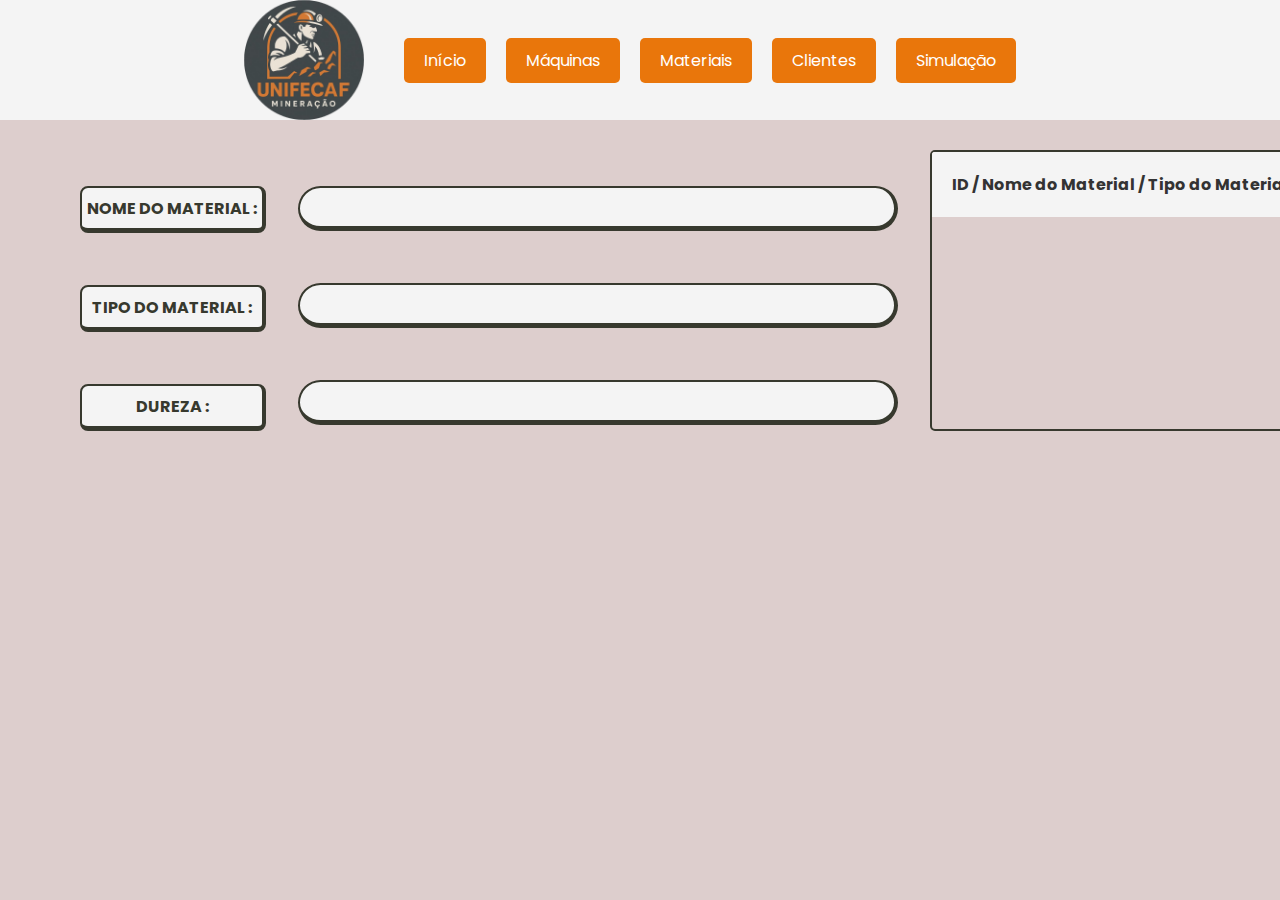
<file: Miner--Raiz-/html/materiais.html>
<!DOCTYPE html>
<html lang="pt-br">
<head>
    <meta charset="UTF-8">
    <meta name="viewport" content="width=device-width, initial-scale=1.0">
    <title>Mineradora</title>
    <link rel="stylesheet" type="text/css" href="../styles/style.css">
    <link rel="stylesheet" href="https://pyscript.net/latest/pyscript.css"/>
    <script defer src="https://pyscript.net/latest/pyscript.js"></script>
</head>
<body>
<header class="cabecalho">
    <div class="logo">
        <img src="../imagens/logo.png" alt="Logo da Mineradora">
    </div>
    <div class="centraliza-botoes">
        <button class="ribbon"><a href="index.html">Início</a></button>
        <button class="ribbon"><a href="maquinas.html">Máquinas</a></button>
        <button class="ribbon"><a href="materiais.html">Materiais</a></button>
        <button class="ribbon"><a href="clientes.html">Clientes</a></button>
        <button class="ribbon"><a href="simulacao.html">Simulação</a></button>
    </div>
</header>

<section class="info_section_vertical">

<div class="info_section">
    <div class="info_col">
        <div class="info_edit"><b>NOME DO MATERIAL :</b></div>
        <div class="info_edit"><b>TIPO DO MATERIAL :</b></div>
        <div class="info_edit"><b>DUREZA :</b></div>
    </div>
    <div class="info_col">
        <div class="info_barra"></div>
        <div class="info_barra"></div>
        <div class="info_barra"></div>
    </div>
    <div class="list">
        <ul id="lista-materiais">
            <li class="fixado">ID&nbsp;/&nbsp;Nome do Material&nbsp;/&nbsp;Tipo do Material&nbsp;/&nbsp;Dureza do Material</li>
        </ul>
    </div>

</div>

    <div class="Botoes2">
        <div class="Cadastrar"><b>Cadastrar</b></div>
        <div class="Editar"><b>Editar</b></div>
        <div class="Excluir"><b>Excluir</b></div>
        <input type="text" id="input-pesquisa" class="Pesquisar" placeholder="Pesquisar máquina...">
    </div>
    
</section>


    <script>
        document.addEventListener("DOMContentLoaded", function() {
            async function carregarClientes() {
                const response = await fetch("http://localhost:5000/materiais");
                const clientes = await response.json();
                console.log(clientes); // Veja o que chega da API
                const ul = document.getElementById("lista-materiais");
                clientes.forEach(materiais => {
                    const li = document.createElement("li");
                    li.innerText = `${materiais.nome} / ${materiais.tipo} / ${materiais.dureza}Kg`;
                    ul.appendChild(li);
                });
            }
            carregarClientes();
        });

document.addEventListener("DOMContentLoaded", function () {
    let editando = false;
    let materialSelecionadoId = null;
    let originalTexts = [];
    const infoBarras = document.querySelectorAll(".info_barra");
    const cadastrarBtn = document.querySelector(".Cadastrar");
    const editarBtn = document.querySelector(".Editar");
    const excluirBtn = document.querySelector(".Excluir");
    const inputPesquisa = document.getElementById("input-pesquisa");

    const botoesContainer = document.createElement("div");
    botoesContainer.style.marginTop = "10px";
    botoesContainer.style.display = "flex";
    botoesContainer.style.gap = "10px";

    const confirmarBtn = document.createElement("button");
    confirmarBtn.innerText = "Confirmar";
    confirmarBtn.className = "ribbon";

    const cancelarBtn = document.createElement("button");
    cancelarBtn.innerText = "Cancelar";
    cancelarBtn.className = "ribbon";

    botoesContainer.appendChild(confirmarBtn);
    botoesContainer.appendChild(cancelarBtn);

    async function carregarMateriais() {
        const response = await fetch("http://localhost:5000/materiais");
        const materiais = await response.json();
        const ul = document.getElementById("lista-materiais");
        ul.querySelectorAll("li:not(.fixado)").forEach(li => li.remove());
        materiais.forEach(material => {
            const li = document.createElement("li");
            li.innerText = `${material.id} - ${material.nome} / ${material.tipo} / ${material.dureza}`;
            li.addEventListener("click", function() {
                materialSelecionadoId = material.id;
                infoBarras[0].innerText = material.nome;
                infoBarras[1].innerText = material.tipo;
                infoBarras[2].innerText = material.dureza;
            });
            ul.appendChild(li);
        });
    }
    carregarMateriais();

    // Pesquisa
    inputPesquisa.addEventListener("input", function () {
        const termo = inputPesquisa.value.toLowerCase();
        const lista = document.querySelectorAll("#lista-materiais li:not(.fixado)");
        lista.forEach(li => {
            if (li.innerText.toLowerCase().includes(termo)) {
                li.style.display = "";
            } else {
                li.style.display = "none";
            }
        });
    });

    // Cadastro
    cadastrarBtn.addEventListener("click", () => {
        if (editando) return;
        originalTexts = Array.from(infoBarras).map(el => el.innerText);
        infoBarras.forEach(barra => {
            barra.setAttribute("contenteditable", "true");
            barra.innerText = "";
        });
        infoBarras[2].parentElement.appendChild(botoesContainer);
        editando = "cadastro";
    });

    // Edição
    editarBtn.addEventListener("click", () => {
        if (editando) return;
        const valores = Array.from(infoBarras).map(el => el.innerText.trim());
        if (
            valores[0] === "valor 1" ||
            valores[1] === "valor 2" ||
            valores[2] === "valor 3" ||
            !materialSelecionadoId
        ) {
            mostrarPopup("Selecione um material da lista para editar.");
            return;
        }
        originalTexts = valores;
        infoBarras.forEach(barra => barra.setAttribute("contenteditable", "true"));
        infoBarras[2].parentElement.appendChild(botoesContainer);
        editando = "edicao";
    });

    cancelarBtn.addEventListener("click", () => {
        infoBarras.forEach((barra, i) => {
            barra.removeAttribute("contenteditable");
            barra.innerText = originalTexts[i];
        });
        botoesContainer.remove();
        editando = false;
    });

    confirmarBtn.addEventListener("click", async () => {
        const [nome, tipo, dureza] = Array.from(infoBarras).map(el => el.innerText.trim());
        if (!nome || !tipo || !dureza) {
            mostrarPopup("Preencha todos os campos!");
            return;
        }
        if (editando === "cadastro") {
            try {
                const resposta = await fetch("http://localhost:5000/materiais", {
                    method: "POST",
                    headers: { "Content-Type": "application/json" },
                    body: JSON.stringify({ nome, tipo, dureza })
                });
                if (resposta.ok) {
                    mostrarPopup("Material cadastrado com sucesso!");
                    infoBarras.forEach(barra => {
                        barra.removeAttribute("contenteditable");
                        barra.innerText = "";
                    });
                    botoesContainer.remove();
                    editando = false;
                    carregarMateriais();
                } else {
                    mostrarPopup("Erro ao cadastrar material.");
                }
            } catch (e) {
                mostrarPopup("Erro de conexão com o servidor.");
            }
        } else if (editando === "edicao") {
            mostrarPopupConfirmacao(
                `As informações do material <b>${nome}</b> estão prestes a serem editadas. Deseja continuar?`,
                async () => {
                    try {
                        const resposta = await fetch(`http://localhost:5000/materiais/${materialSelecionadoId}`, {
                            method: "PUT",
                            headers: { "Content-Type": "application/json" },
                            body: JSON.stringify({ nome, tipo, dureza })
                        });
                        if (resposta.ok) {
                            mostrarPopup("Material editado com sucesso!");
                            infoBarras.forEach((barra, i) => {
                                barra.removeAttribute("contenteditable");
                                barra.innerText = "valor " + (i + 1);
                            });
                            botoesContainer.remove();
                            editando = false;
                            materialSelecionadoId = null;
                            carregarMateriais();
                        } else {
                            mostrarPopup("Erro ao editar material.");
                        }
                    } catch (e) {
                        mostrarPopup("Erro de conexão com o servidor.");
                    }
                },
                () => {
                    infoBarras.forEach((barra, i) => {
                        barra.removeAttribute("contenteditable");
                        barra.innerText = originalTexts[i];
                    });
                    botoesContainer.remove();
                    editando = false;
                }
            );
        }
    });

    // Excluir
    excluirBtn.addEventListener("click", () => {
        if (!materialSelecionadoId) {
            mostrarPopup("Selecione um material para excluir.");
            return;
        }
        mostrarPopupConfirmacao(
            `Tem certeza que deseja excluir o material <b>${infoBarras[0].innerText}</b>?`,
            async () => {
                try {
                    const resposta = await fetch(`http://localhost:5000/materiais/${materialSelecionadoId}`, {
                        method: "DELETE"
                    });
                    if (resposta.ok) {
                        mostrarPopup("Material excluído com sucesso!");
                        materialSelecionadoId = null;
                        carregarMateriais();
                        infoBarras.forEach((barra, i) => barra.innerText = "valor " + (i + 1));
                    } else {
                        mostrarPopup("Erro ao excluir material.");
                    }
                } catch (e) {
                    mostrarPopup("Erro de conexão com o servidor.");
                }
            },
            () => {}
        );
    });

    // Funções de popup (simples e confirmação)
    function mostrarPopupConfirmacao(mensagem, onConfirm, onCancel) {
        let popup = document.getElementById("popup");
        if (!popup) {
            popup = document.createElement("div");
            popup.id = "popup";
            popup.className = "popup-overlay";
            document.body.appendChild(popup);
        }
        popup.innerHTML = `
            <div class="popup-box">
                <span id="popup-close" class="popup-close">×</span>
                <p id="popup-message">${mensagem}</p>
                <button id="popup-sim">SIM</button>
                <button id="popup-nao">NÃO</button>
            </div>
        `;
        popup.style.display = "flex";
        document.getElementById("popup-sim").onclick = () => {
            popup.style.display = "none";
            onConfirm();
        };
        document.getElementById("popup-nao").onclick = () => {
            popup.style.display = "none";
            if (onCancel) onCancel();
        };
        document.getElementById("popup-close").onclick = () => {
            popup.style.display = "none";
            if (onCancel) onCancel();
        };
    }

    function mostrarPopup(mensagem) {
        let popup = document.getElementById("popup");
        if (!popup) {
            popup = document.createElement("div");
            popup.id = "popup";
            popup.className = "popup-overlay";
            document.body.appendChild(popup);
        }
        popup.innerHTML = `
            <div class="popup-box">
                <span id="popup-close" class="popup-close">×</span>
                <p id="popup-message">${mensagem}</p>
            </div>
        `;
        popup.style.display = "flex";
        document.getElementById("popup-close").onclick = () => {
            popup.style.display = "none";
        };
    }
});
</script>
<div id="popup" style="display:none;" class="popup-overlay"></div>
</body>
</html>
</file>
<file: styles/style.css>
@import url("https://fonts.googleapis.com/css2?family=Poppins&display=swap");

:root {
  --container-height: 600px;
}

.popup-overlay {
  position: fixed;
  top: 0;
  left: 0;
  width: 100%;
  height: 100%;
  background: rgba(0, 0, 0, 0.5);
  display: flex;
  align-items: center;
  justify-content: center;
  z-index: 9999;
}

.popup-box {
  background: white;
  padding: 20px;
  border-radius: 8px;
  min-width: 300px;
  box-shadow: 0 4px 10px rgba(0, 0, 0, 0.3);
  position: relative;
  text-align: center;
  font-family: sans-serif;
}

.popup-close {
  position: absolute;
  top: 8px;
  right: 12px;
  font-size: 20px;
  font-weight: bold;
  cursor: pointer;
}

.popup-box p {
  margin-top: 20px;
  font-size: 16px;
}

.Botoes2 {
  display: flex; /* Ativa o flexbox */
  justify-content: space-between; /* Centraliza os botões horizontalmente */
  align-items: center; /* Alinha os botões verticalmente */
  gap: 10px; /* Espaço entre os botões */
  margin: 0; /* Remove margens extras */
  padding: 0; /* Remove paddings extras */
  margin-top: 0; /* Remove margem superior */
  padding-top: 0; /* Remove padding superior */
}

.Cadastrar:hover,
.Editar:hover,
.Excluir:hover {
  background-color: #f9d9b7;
  cursor: pointer;
  transition: background 0.2s;
}

.Pesquisar:hover {
  background-color: #f9d9b7;
  cursor: text;
  transition: background 0.2s;
}

.Cadastrar,
.Editar,
.Excluir {
  min-width: 280px;
}

.Cadastrar {
  display: flex; /* Ativa o flexbox */
  justify-content: center; /* Centraliza os botões horizontalmente */
  align-items: center; /* Alinha os botões verticalmente */
  background-color: #f4f4f4; /* Cor de fundo */
  padding: 10px;
  border: solid #37392e;
  border-width: 2px 4px 5px 2px; /* Borda superior e inferior */
  border-radius: 100px;
  font-size: 20px;
}

.Editar {
  display: flex; /* Ativa o flexbox */
  justify-content: center; /* Centraliza os botões horizontalmente */
  align-items: center; /* Alinha os botões verticalmente */
  background-color: #f4f4f4; /* Cor de fundo */
  padding: 10px;
  border: solid #37392e;
  border-width: 2px 4px 5px 2px; /* Borda superior e inferior */
  border-radius: 100px;
  font-size: 20px;
}

.Excluir {
  display: flex; /* Ativa o flexbox */
  justify-content: center; /* Centraliza os botões horizontalmente */
  align-items: center; /* Alinha os botões verticalmente */
  background-color: #f4f4f4; /* Cor de fundo */
  padding: 10px;
  border: solid #37392e;
  border-width: 2px 4px 5px 2px; /* Borda superior e inferior */
  border-radius: 100px;
  font-size: 20px;
}

.Pesquisar {
  appearance: none;
  -webkit-appearance: none;
  -moz-appearance: none;
  background-color: #f4f4f4;
  padding: 10px 24px;
  border: solid #37392e;
  border-width: 2px 4px 5px 2px;
  border-radius: 50px;
  font-size: 20px;
  color: #37392e;
  min-width: 700px;
  height: 44px;
  box-sizing: border-box;
  outline: none;
  margin-right: 20px;
  text-align: center;
  transition: background 0.2s, border-color 0.2s;
  box-shadow: none;
  border-style: solid;
}

.Pesquisar::placeholder {
  color: #b8b8b8;
  opacity: 1;
  font-style: italic;
}

.Pesquisar:focus {
  background-color: #f9d9b7;
  color: #37392e;
}

.cabecalho,
.logo {
  display: flex; /* Ativa o flexbox */
  justify-content: left; /* Centraliza os botões horizontalmente */
  align-items: center; /* Alinha os botões verticalmente */
  gap: 10px; /* Espaçamento entre os botões */
  margin-right: 20px; /* Espaçamento à direita */
}

.logo {
  display: flex; /* Ativa o flexbox */
  justify-content: left; /* Centraliza os botões horizontalmente */
  align-items: center; /* Alinha os botões verticalmente */
  gap: 10px; /* Espaçamento entre os botões */
  margin-right: 20px; /* Espaçamento à direita */
}

.info_barra:hover {
  background-color: #f9d9b7;
  cursor: text;
  transition: background 0.2s;
}

.info_barra {
  background-color: #f4f4f4;
  padding: auto;
  margin-top: 4vh; /* Espaço entre a barra e a lista */
  border: solid #37392e;
  border-width: 2px 4px 5px 2px; /* Borda superior e inferior */
  border-radius: 200px;
  display: flex;
  align-items: center; /* Centraliza o conteúdo verticalmente */
  height: 5vh; /* Ajuste conforme necessário */
  width: 600px; /* Ajusta a largura automaticamente */
}

/* Destaca o cabeçalho da lista */
.fixado {
  font-weight: bold;
  background-color: #ffe0b2;
  color: #333;
}

/* Destaca os itens ao passar o mouse */
.list ul li:not(.fixado):hover {
  background-color: #f9d9b7;
  cursor: pointer;
  transition: background 0.2s;
}

section {
  display: flex;
  flex-direction: row;
  align-items: flex-start; /* Alinha pelo topo */
  justify-content: space-between; /* Um em cada extremo */
  min-height: 600px;
  position: relative;
  padding: 0 50px; /* Espaço nas laterais */
}

/* Ajuste a info_edit para não ocupar a tela toda */
.info_edit {
  background-color: #f4f4f4;
  padding: auto;
  margin-top: 4vh;
  border: solid #37392e;
  border-width: 2px 4px 5px 2px; /* Borda superior e inferior */
  border-radius: 8px;
  margin-left: 30px; /* Espaço entre a lista e o TESTE */
  display: flex;
  align-items: center; /* Centraliza o conteúdo verticalmente */
  height: auto; /* Ajuste conforme necessário */
  width: auto; /* Ajusta a largura automaticamente */
  min-width: 180px; /* Mesma largura para alinhar bem */
  min-height: 40px; /* Mesma altura para alinhar bem */
  box-sizing: content-box; /* Inclui padding e border no tamanho total */
  text-align: center; /* Centraliza o texto */
}

.fixado {
  position: sticky; /* Torna o elemento "grudado" em uma posição específica */
  top: 0; /* Define a posição fixa no topo da lista */
  background-color: #f4f4f4; /* Cor de fundo para diferenciar o item fixado */
  z-index: 10; /* Garante que o item fixado fique acima dos outros elementos */
}

.list {
  max-height: var(--container-height);
  border: 2px solid #37392e;
  border-radius: 5px;
  scroll-snap-type: y mandatory;
  overscroll-behavior-y: contain;
  overflow-x: hidden;
  overflow-y: auto;
  scroll-timeline: --listTimeline block;

  margin-right: 20px; /* Espaçamento à direita */

  /* Estilo para alinhar à direita */
  right: 0; /* Alinha a lista à direita */
  top: 100px; /* Ajusta a posição vertical */
  width: 900px; /* Define a largura da lista */
  margin-bottom: 0px; /* Remove margem inferior */
  padding-bottom: 0px; /* Remove padding inferior */
}

.animation {
  position: absolute;
  top: 0;
  right: 0;
  width: 50px;
  height: 100%;
  background-size: 50px 40px;
  /* background image on bottom of css for readability */
}

@supports (animation-timeline: scroll()) {
  .animation {
    animation: moveBackground alternate linear;
    animation-timeline: --listTimeline;
  }
}

@keyframes moveBackground {
  0% {
    background-position: 0 0;
  }
  100% {
    background-position: 0 calc(var(--container-height) / -1);
  }
}

ul {
  margin: 0;
  padding: 0;
  list-style: none;
  background: #eee5e5;
}

li {
  padding: 20px;
  border-top: 1px solid #ccc;
  scroll-snap-align: start;
}

li:first-child {
  border: 0;
}

/* Demo styles */

*,
*::before,
*::after {
  box-sizing: border-box;
}

body {
  margin: 0;
  padding: 0;
  display: flex;
  flex-direction: column;
  justify-content: center;
  min-height: 100vh;
  color: #37392e;
  background: #ddcecd;
  font-family: "Poppins", sans-serif;
}

/* width */
::-webkit-scrollbar {
  width: 10px;
}

/* Track */
::-webkit-scrollbar-track {
  background: #f1f1f1;
}

/* Handle */
::-webkit-scrollbar-thumb {
  background: #28afb0;
  border-radius: 10px;
}

/* Handle on hover */
::-webkit-scrollbar-thumb:hover {
  background: #19647e;
}

.cabecalho a {
  text-decoration: none; /* Remove o sublinhado */
  color: inherit; /* Faz o link herdar a cor do elemento pai (botão) */
  display: inline-block; /* Garante que o link respeite o layout do botão */
  width: 100%; /* Faz o link ocupar toda a área do botão */
  height: 100%; /* Faz o link ocupar toda a área do botão */
  text-align: center; /* Centraliza o texto dentro do link */
  line-height: inherit; /* Herda o espaçamento vertical do botão */
  font-family: "Poppins", sans-serif;
}

.cabecalho {
  display: flex;
  justify-content: center; /* Espaço entre logo e botões */
  align-items: center;
  height: 120px;
  background-color: #f4f4f4;
  position: fixed;
  top: 0;
  width: 100%;
  z-index: 1000;
  padding: 0 20px; /* Espaço nas laterais */
}

.logo img {
  height: 120px; /* Ajuste conforme necessário */
  width: auto; /* Mantém a proporção da imagem */
}

.centraliza-botoes {
  display: flex; /* Ativa o flexbox */
  justify-content: right; /* Centraliza os botões horizontalmente */
  align-items: center; /* Alinha os botões verticalmente */
  gap: 10px; /* Espaçamento entre os botões */
  margin-right: 20px; /* Espaçamento à direita */
}

/* Estilo básico para um botão */
button {
  background-color: #e9760b; /* Cor de fundo */
  color: white; /* Cor do texto */
  padding: 10px 20px; /* Espaçamento interno */
  border: none; /* Remove a borda padrão */
  border-radius: 5px; /* Bordas arredondadas */
  cursor: pointer; /* Mostra o cursor de "mão" ao passar o mouse */
  font-size: 16px; /* Tamanho da fonte */
  margin-left: 10px;
  container: relative;
  transition: background-color 0.5s, transform 0.3s; /* Transição suave para cor de fundo e transformação */
}

/* Estilo ao passar o mouse */
button:hover {
  background-color: #9b5d02; /* Cor de fundo ao passar o mouse */
}

/* Estilo ao clicar */
button:active {
  background-color: #3e8e41; /* Cor de fundo ao clicar */
  transform: scale(0.98); /* Efeito de "pressionar" */
}

/* Estilo para botões desabilitados */
button:disabled {
  background-color: #ccc; /* Cor de fundo para desabilitado */
  cursor: not-allowed; /* Cursor indicando que não é clicável */
}

.info_container {
  display: flex;
  flex-direction: column;
  gap: 16px; /* Espaço entre as caixas */
  text-anchor: middle;
}

.info_section_vertical {
  display: flex;
  flex-direction: column;
  align-items: stretch;
  width: 100%;
  gap: 0 !important;
}

.info_section {
  display: flex;
  flex-direction: row;
  gap: 32px;
  width: 100%;
  margin-bottom: 0; /* Remove margem inferior */
  padding-bottom: 0; /* Remove padding inferior */
}

.info_col {
  display: flex;
  flex-direction: column;
  gap: 16px; /* Espaço entre as linhas */
}

.info_edit,
.info_barra {
  min-width: 180px; /* Mesma largura para alinhar bem */
  min-height: 40px; /* Mesma altura para alinhar bem */
  display: flex;
  align-items: center;
  justify-content: center;
  /* Outros estilos já existentes */
}
</file>
<file: Miner--Raiz-/styles/style.css>
@import url("https://fonts.googleapis.com/css2?family=Poppins&display=swap");

:root {
  --container-height: 600px;
}

.cabecalho, .logo {
    display: flex; /* Ativa o flexbox */
    justify-content: left; /* Centraliza os botões horizontalmente */
    align-items: center; /* Alinha os botões verticalmente */
    gap: 10px; /* Espaçamento entre os botões */
    margin-right: 20px; /* Espaçamento à direita */
}

.logo {
    display: flex; /* Ativa o flexbox */
    justify-content: left; /* Centraliza os botões horizontalmente */
    align-items: center; /* Alinha os botões verticalmente */
    gap: 10px; /* Espaçamento entre os botões */
    margin-right: 20px; /* Espaçamento à direita */
}

.info_barra {
  background-color: #f4f4f4;
  padding: auto;
  margin-top: 4vh; /* Espaço entre a barra e a lista */
  border: solid #37392e;
  border-width: 2px 4px 5px 2px; /* Borda superior e inferior */
  border-radius: 200px;
  display: flex;
  align-items: center; /* Centraliza o conteúdo verticalmente */
  height: 5vh; /* Ajuste conforme necessário */
  width: 600px; /* Ajusta a largura automaticamente */
}

/* Destaca o cabeçalho da lista */
.fixado {
    font-weight: bold;
    background-color: #ffe0b2;
    color: #333;
}

/* Destaca os itens ao passar o mouse */
.list ul li:not(.fixado):hover {
    background-color: #f9d9b7;
    cursor: pointer;
    transition: background 0.2s;
}

section {
  display: flex;
  flex-direction: row;
  align-items: flex-start; /* Alinha pelo topo */
  justify-content: space-between; /* Um em cada extremo */
  min-height: 600px;
  position: relative;
  padding: 0 50px; /* Espaço nas laterais */
}

/* Ajuste a info_edit para não ocupar a tela toda */
.info_edit {
  background-color: #f4f4f4;
  padding: auto;
  margin-top: 4vh;
  border: solid #37392e;
  border-width: 2px 4px 5px 2px; /* Borda superior e inferior */
  border-radius: 8px;
  margin-left: 30px; /* Espaço entre a lista e o TESTE */
  display: flex;
  align-items: center; /* Centraliza o conteúdo verticalmente */
  height: auto; /* Ajuste conforme necessário */
  width: auto; /* Ajusta a largura automaticamente */
  min-width: 180px; /* Mesma largura para alinhar bem */
  min-height: 40px; /* Mesma altura para alinhar bem */
  box-sizing: content-box; /* Inclui padding e border no tamanho total */
  text-align: center; /* Centraliza o texto */
}

.fixado {
    position: sticky; /* Torna o elemento "grudado" em uma posição específica */
    top: 0; /* Define a posição fixa no topo da lista */
    background-color: #f4f4f4; /* Cor de fundo para diferenciar o item fixado */
    z-index: 10; /* Garante que o item fixado fique acima dos outros elementos */
}

.list {
    max-height: var(--container-height);
    border: 2px solid #37392e;
    border-radius: 5px;
    scroll-snap-type: y mandatory;
    overscroll-behavior-y: contain;
    overflow-x: hidden;
    overflow-y: auto;
    scroll-timeline: --listTimeline block;

    margin-right: 20px; /* Espaçamento à direita */

    /* Estilo para alinhar à direita */
    right: 0; /* Alinha a lista à direita */
    top: 100px; /* Ajusta a posição vertical */
    width: 900px; /* Define a largura da lista */
}

.animation {
  position: absolute;
  top: 0;
  right: 0;
  width: 50px;
  height: 100%;
  background-size: 50px 40px;
  /* background image on bottom of css for readability */
}

@supports (animation-timeline: scroll()) {
  .animation {
    animation: moveBackground alternate linear;
    animation-timeline: --listTimeline;
  }
}

@keyframes moveBackground {
  0% {
    background-position: 0 0;
  }
  100% {
    background-position: 0 calc(var(--container-height) / -1);
  }
}

ul {
  margin: 0;
  padding: 0;
  list-style: none;
  background: #eee5e5;
}

li {
  padding: 20px;
  border-top: 1px solid #ccc;
  scroll-snap-align: start;
}

li:first-child {
  border: 0;
}

/* Demo styles */

*,
*::before,
*::after {
  box-sizing: border-box;
}

body {
  margin: 0;
  padding: 0;
  display: flex;
  flex-direction: column;
  justify-content: center;
  min-height: 100vh;
  color: #37392e;
  background: #ddcecd;
  font-family: "Poppins", sans-serif;
}

/* width */
::-webkit-scrollbar {
  width: 10px;
}

/* Track */
::-webkit-scrollbar-track {
  background: #f1f1f1;
}

/* Handle */
::-webkit-scrollbar-thumb {
  background: #28afb0;
  border-radius: 10px;
}

/* Handle on hover */
::-webkit-scrollbar-thumb:hover {
  background: #19647e;
}


.cabecalho a {
    text-decoration: none; /* Remove o sublinhado */
    color: inherit; /* Faz o link herdar a cor do elemento pai (botão) */
    display: inline-block; /* Garante que o link respeite o layout do botão */
    width: 100%; /* Faz o link ocupar toda a área do botão */
    height: 100%; /* Faz o link ocupar toda a área do botão */
    text-align: center; /* Centraliza o texto dentro do link */
    line-height: inherit; /* Herda o espaçamento vertical do botão */
    font-family: "Poppins", sans-serif;
}

.cabecalho {
    display: flex;
    justify-content: center; /* Espaço entre logo e botões */
    align-items: center;
    height: 120px;
    background-color: #f4f4f4;
    position: fixed;
    top: 0;
    width: 100%;
    z-index: 1000;
    padding: 0 20px; /* Espaço nas laterais */
}

.logo img {
    height: 120px; /* Ajuste conforme necessário */
    width: auto; /* Mantém a proporção da imagem */
}

.centraliza-botoes {
    display: flex; /* Ativa o flexbox */
    justify-content: right; /* Centraliza os botões horizontalmente */
    align-items: center; /* Alinha os botões verticalmente */
    gap: 10px; /* Espaçamento entre os botões */
    margin-right: 20px; /* Espaçamento à direita */
}

/* Estilo básico para um botão */
button {
    background-color: #e9760b; /* Cor de fundo */
    color: white; /* Cor do texto */
    padding: 10px 20px; /* Espaçamento interno */
    border: none; /* Remove a borda padrão */
    border-radius: 5px; /* Bordas arredondadas */
    cursor: pointer; /* Mostra o cursor de "mão" ao passar o mouse */
    font-size: 16px; /* Tamanho da fonte */
    margin-left: 10px;
    container: relative;
    transition: background-color 0.5s, transform 0.3s; /* Transição suave para cor de fundo e transformação */
}

/* Estilo ao passar o mouse */
button:hover {
    background-color: #9b5d02; /* Cor de fundo ao passar o mouse */
}

/* Estilo ao clicar */
button:active {
    background-color: #3e8e41; /* Cor de fundo ao clicar */
    transform: scale(0.98); /* Efeito de "pressionar" */
}

/* Estilo para botões desabilitados */
button:disabled {
    background-color: #ccc; /* Cor de fundo para desabilitado */
    cursor: not-allowed; /* Cursor indicando que não é clicável */
}

.info_container {
    display: flex;
    flex-direction: column;
    gap: 16px; /* Espaço entre as caixas */
    text-anchor: middle;
}

.info_section {
    display: flex;
    flex-direction: row;
    gap: 32px; /* Espaço entre as colunas */
}

.info_col {
    display: flex;
    flex-direction: column;
    gap: 16px; /* Espaço entre as linhas */
}

.info_edit, .info_barra {
    min-width: 180px; /* Mesma largura para alinhar bem */
    min-height: 40px; /* Mesma altura para alinhar bem */
    display: flex;
    align-items: center;
    justify-content: center;
    /* Outros estilos já existentes */
}
</file>
